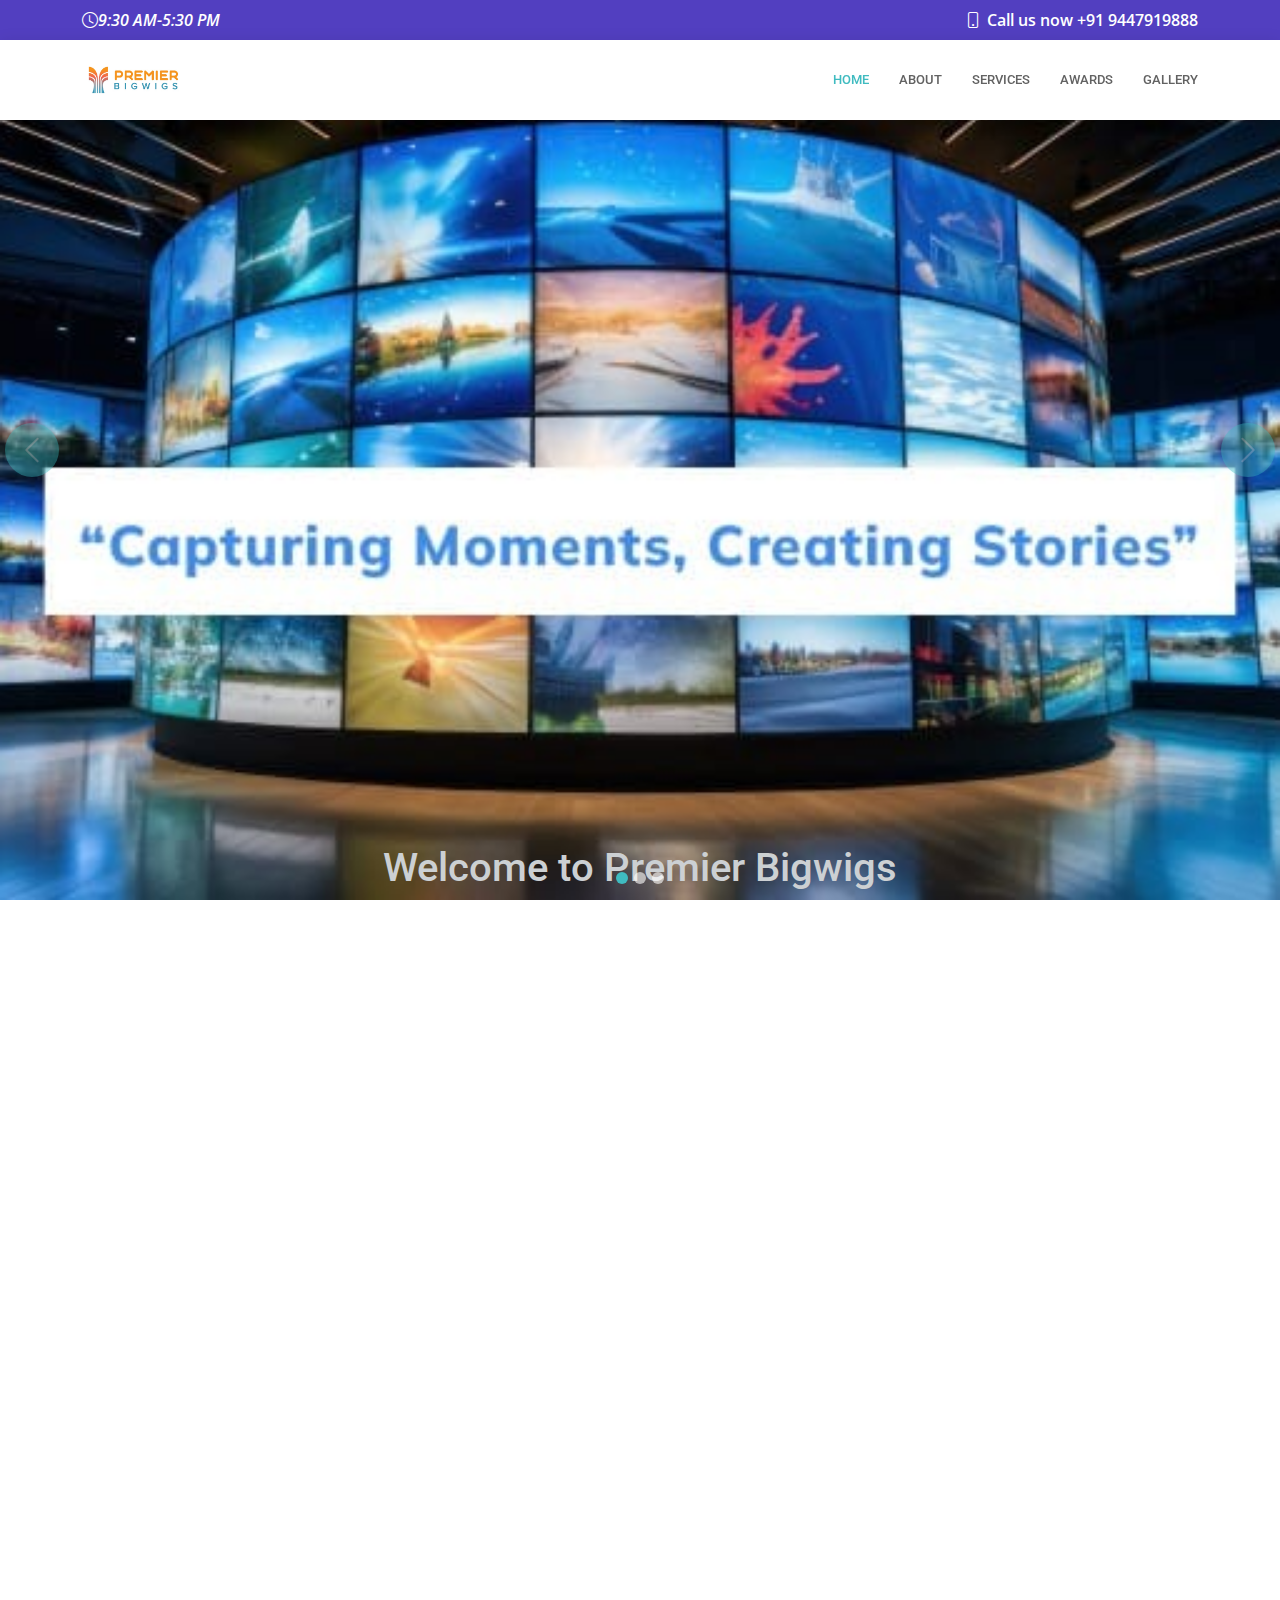
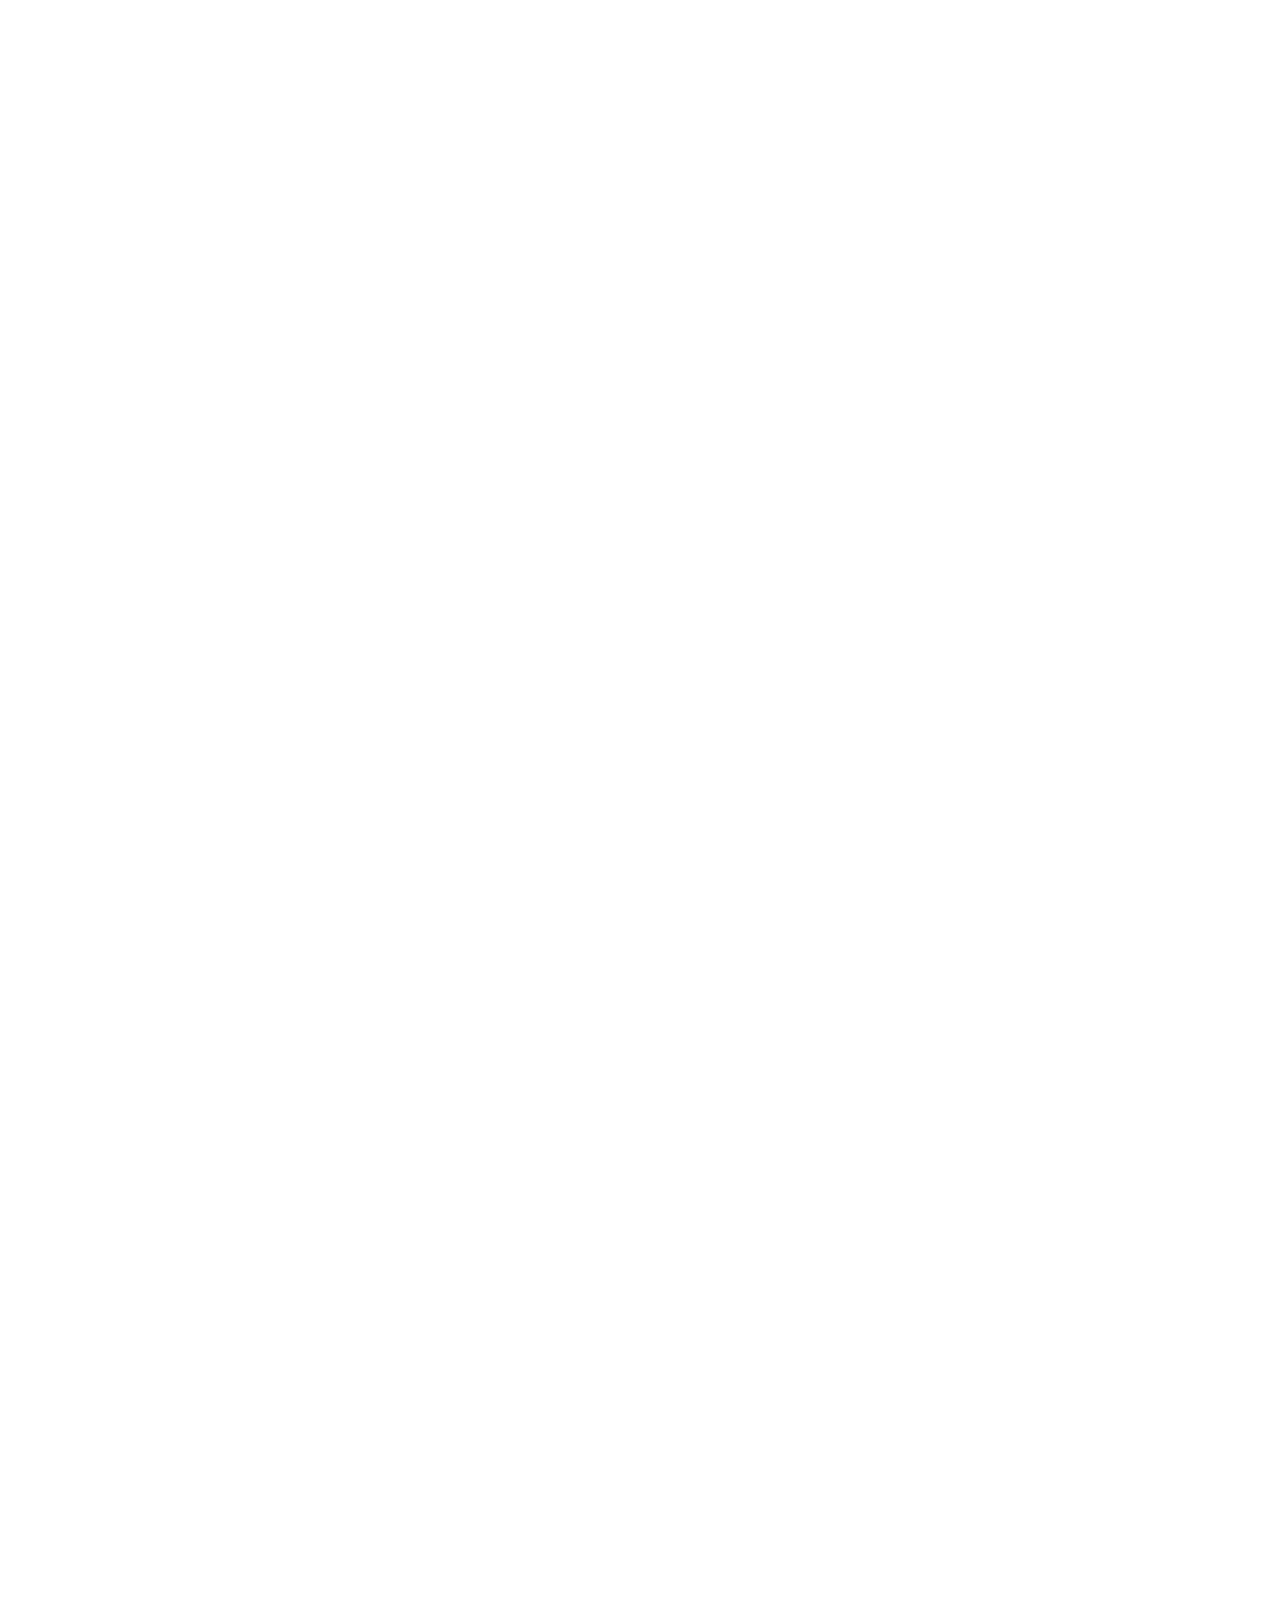
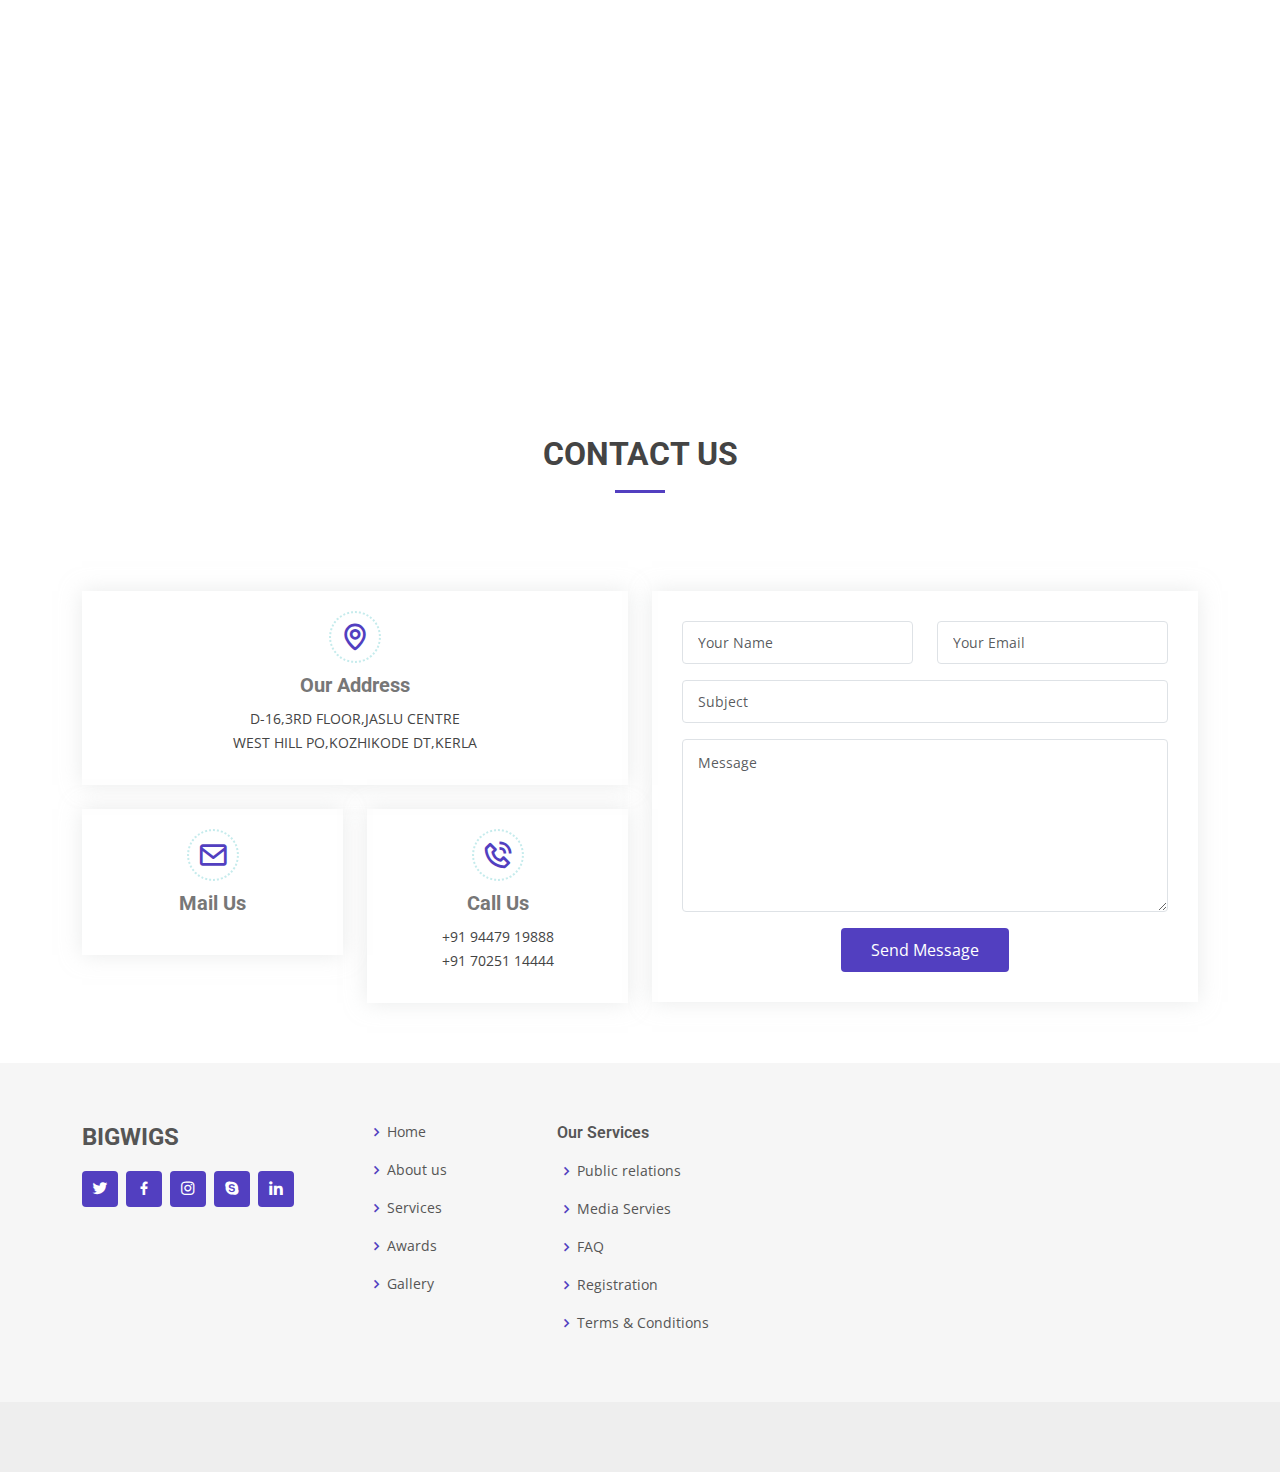
<file: index.html>
<!DOCTYPE html>
<html lang="en">

<head>
  <meta charset="utf-8">
  <meta content="width=device-width, initial-scale=1.0" name="viewport">

  <title>Premier Bigwigs</title>
  <meta content="" name="description">
  <meta content="" name="keywords">

  <!-- Favicons -->
  <link href="assets/img/Bigwigs.jpeg" rel="icon">
  <link href="assets/img/Bigwigs.jpeg" rel="apple-touch-icon">

  <!-- Google Fonts -->
  <link href="https://fonts.googleapis.com/css?family=Open+Sans:300,300i,400,400i,600,600i,700,700i|Roboto:300,300i,400,400i,500,500i,600,600i,700,700i|Poppins:300,300i,400,400i,500,500i,600,600i,700,700i" rel="stylesheet">

  <!-- Vendor CSS Files -->
  <link href="assets/vendor/fontawesome-free/css/all.min.css" rel="stylesheet">
  <link href="assets/vendor/animate.css/animate.min.css" rel="stylesheet">
  <link href="assets/vendor/aos/aos.css" rel="stylesheet">
  <link href="assets/vendor/bootstrap/css/bootstrap.min.css" rel="stylesheet">
  <link href="assets/vendor/bootstrap-icons/bootstrap-icons.css" rel="stylesheet">
  <link href="assets/vendor/boxicons/css/boxicons.min.css" rel="stylesheet">
  <link href="assets/vendor/glightbox/css/glightbox.min.css" rel="stylesheet">
  <link href="assets/vendor/swiper/swiper-bundle.min.css" rel="stylesheet">

  <!-- Template Main CSS File -->
  <link href="assets/css/style.css" rel="stylesheet">

  <!-- =======================================================
  * Template Name: Medicio
  * Template URL: https://bootstrapmade.com/medicio-free-bootstrap-theme/
  * Updated: Mar 17 2024 with Bootstrap v5.3.3
  * Author: BootstrapMade.com
  * License: https://bootstrapmade.com/license/
  ======================================================== -->
</head>

<body>

  <!-- ======= Top Bar ======= -->
  <div id="topbar" class="d-flex align-items-center fixed-top">
    <div class="container d-flex align-items-center justify-content-center justify-content-md-between">
      <div class="align-items-center d-none d-md-flex">
        <i class="bi bi-clock">9:30 AM-5:30 PM</i>
      </div>
      <div class="d-flex align-items-center">
        <i class="bi bi-phone"></i> Call us now +91 9447919888
      </div>
    </div>
  </div>

  <!-- ======= Header ======= -->
  <header id="header" class="fixed-top">
    <div class="container d-flex align-items-center">
     
      <a href="index.html" class="logo me-auto"><img src="assets/img/Bigwigs.jpeg" alt=""></a>

      <nav id="navbar" class="navbar order-last order-lg-0">
        <ul>
          <li><a class="nav-link scrollto " href="#hero">Home</a></li>
          <li><a class="nav-link scrollto" href="#about">About</a></li>
          <li><a class="nav-link scrollto" href="#services">Services</a></li>
          <li><a class="nav-link scrollto" href="#awards">Awards</a></li>
          <li><a class="nav-link scrollto" href="#gallery">Gallery</a></li>
          <!-- <li class="dropdown"><a href="#"><span>Drop Down</span> <i class="bi bi-chevron-down"></i></a>
            <ul>
              <li><a href="#">Drop Down 1</a></li>
              <li class="dropdown"><a href="#"><span>Deep Drop Down</span> <i class="bi bi-chevron-right"></i></a>
                <ul>
                  <li><a href="#">Deep Drop Down 1</a></li>
                  <li><a href="#">Deep Drop Down 2</a></li>
                  <li><a href="#">Deep Drop Down 3</a></li>
                  <li><a href="#">Deep Drop Down 4</a></li>
                  <li><a href="#">Deep Drop Down 5</a></li>
                </ul>
              </li>
              <li><a href="#">Drop Down 2</a></li>
              <li><a href="#">Drop Down 3</a></li>
              <li><a href="#">Drop Down 4</a></li>
            </ul>
          </li> -->
          <!-- <li><a class="nav-link scrollto" href="#contact">Contact</a></li> -->
        </ul>
        <i class="bi bi-list mobile-nav-toggle"></i>
      </nav><!-- .navbar -->

      <!-- <a href="#appointment" class="appointment-btn scrollto"><span class="d-none d-md-inline">Make an</span> Appointment</a> -->

    </div>
  </header><!-- End Header -->

  <!-- ======= Hero Section ======= -->
  <section id="hero">
    
    
    <div id="heroCarousel" data-bs-interval="5000" class="carousel slide carousel-fade" data-bs-ride="carousel">

      <ol class="carousel-indicators" id="hero-carousel-indicators"></ol>

      <div class="carousel-inner" role="listbox">

        <!-- Slide 1 -->
        <div class="carousel-item active" style="background-image: url(assets/img/slide/slide1.jpeg)">
          <div class="welcome-container">
            <style>
              h1{
                color: rgb(204, 208, 211);
                
              }
            </style>
            <h1>Welcome to Premier Bigwigs</h1>
        </div>
        </div>

        <!-- Slide 2 -->
        <div class="carousel-item" style="background-image: url(assets/img/slide/slide2.jpeg)">
         
        </div>

        <!-- Slide 3 -->
         <div class="carousel-item" style="background-image: url(assets/img/slide/slide4.jpeg)">
          
        </div>

      </div>

      <a class="carousel-control-prev" href="#heroCarousel" role="button" data-bs-slide="prev">
        <span class="carousel-control-prev-icon bi bi-chevron-left" aria-hidden="true"></span>
      </a>

      <a class="carousel-control-next" href="#heroCarousel" role="button" data-bs-slide="next">
        <span class="carousel-control-next-icon bi bi-chevron-right" aria-hidden="true"></span>
      </a>

    </div>
  </section><!-- End Hero -->

  <main id="main">

    <!-- ======= Featured Services Section ======= -->
    <section id="featured-services" class="featured-services">
      <div class="container" data-aos="fade-up">
        <link rel="stylesheet" href="https://cdnjs.cloudflare.com/ajax/libs/font-awesome/4.7.0/css/font-awesome.min.css">
<style>
  .icon-box{
    width: 200px;
    height: 200px;
  }
</style>

        <div class="row">
          
          <div class="col-md-6 col-lg-3 d-flex align-items-stretch mb-5 mb-lg-0">
            <div class="icon-box" data-aos="fade-up" data-aos-delay="100">
              <div class="icon"><a href="profile.html"><i class="fas fa-user-alt"></i></a></i></div>
              <h4 class="title"><a href="">Heros of India</a></h4>
            </div>
          </div>

          <div class="col-md-6 col-lg-3 d-flex align-items-stretch mb-5 mb-lg-0">
            <div class="icon-box" data-aos="fade-up" data-aos-delay="200">
              <div class="icon"><i class="fas fa-user-alt"></i></div>
              <h4 class="title"><a href="">News Makers</a></h4>
            </div>
          </div>

          <div class="col-md-6 col-lg-3 d-flex align-items-stretch mb-5 mb-lg-0">
            <div class="icon-box" data-aos="fade-up" data-aos-delay="300">
              <div class="icon"><i class="fas fa-user-alt"></i></div>
              <h4 class="title"><a href="">Politcs/<br>&Social Workers</a></h4>
            </div>
          </div>

          <div class="col-md-6 col-lg-3 d-flex align-items-stretch mb-5 mb-lg-0">
            <div class="icon-box" data-aos="fade-up" data-aos-delay="400">
              <div class="icon"><i class="fas fa-user-alt"></i></div>
              <h4 class="title"><a href="">Buisness</a></h4>
            </div>
          </div>

        </div>
        <div class="row">
          <div class="col-md-6 col-lg-3 d-flex align-items-stretch mb-5 mb-lg-0">
            <div class="icon-box" data-aos="fade-up" data-aos-delay="100">
              <div class="icon"><i class="fas fa-user-alt"></i></div>
              <h4 class="title"><a href="">Cinema</a></h4>
            </div>
          </div>

          <div class="col-md-6 col-lg-3 d-flex align-items-stretch mb-5 mb-lg-0">
            <div class="icon-box" data-aos="fade-up" data-aos-delay="200">
              <div class="icon"><i class="fas fa-user-alt"></i></div>
              <h4 class="title"><a href="">Professionals</a></h4>
            </div>
          </div>

          <div class="col-md-6 col-lg-3 d-flex align-items-stretch mb-5 mb-lg-0">
            <div class="icon-box" data-aos="fade-up" data-aos-delay="300">
              <div class="icon"><i class="fas fa-user-alt"></i></div>
              <h4 class="title"><a href="">Sports</a></h4>
            </div>
          </div>

          <div class="col-md-6 col-lg-3 d-flex align-items-stretch mb-5 mb-lg-0">
            <div class="icon-box" data-aos="fade-up" data-aos-delay="400">
              <div class="icon"><i class="fas fa-user-alt"></i></div>
              <h4 class="title"><a href="">Arts<br>&Literature</a></h4>
            </div>
          </div>

        </div>
        <div class="row">
          <div class="col-md-6 col-lg-3 d-flex align-items-stretch mb-5 mb-lg-0">
            <div class="icon-box" data-aos="fade-up" data-aos-delay="100">
              <div class="icon"><i class="fas fa-user-alt"></i></div>
              <h4 class="title"><a href="">MSME</a></h4>
            </div>
          </div>

          <div class="col-md-6 col-lg-3 d-flex align-items-stretch mb-5 mb-lg-0">
            <div class="icon-box" data-aos="fade-up" data-aos-delay="200">
              <div class="icon"><i class="fas fa-user-alt	"></i></div>
              <h4 class="title"><a href="">Women <br>Entrepreneurs</a></h4>
            </div>
          </div>

          <div class="col-md-6 col-lg-3 d-flex align-items-stretch mb-5 mb-lg-0">
            <div class="icon-box" data-aos="fade-up" data-aos-delay="300">
              <div class="icon"><i class="fas fa-user-alt"></i></div>
              <h4 class="title"><a href="">Super Kids</a></h4>
            </div>
          </div>

          <div class="col-md-6 col-lg-3 d-flex align-items-stretch mb-5 mb-lg-0">
            <div class="icon-box" data-aos="fade-up" data-aos-delay="400">
              <div class="icon"><i class="fas fa-user-alt"></i></div>
              <h4 class="title"><a href="">Agriculture</a></h4>
            </div>
          </div>

        </div>
  

      <div>
    </section><!-- End Featured Services Section -->

    <!-- ======= Cta Section ======= -->
    <!-- <section id="cta" class="cta">
      <div class="container" data-aos="zoom-in">

        <div class="text-center">
          <h3>In an emergency? Need help now?</h3>
          <p> Duis aute irure dolor in reprehenderit in voluptate velit esse cillum dolore eu fugiat nulla pariatur. Excepteur sint occaecat cupidatat non proident, sunt in culpa qui officia deserunt mollit anim id est laborum.</p>
          <a class="cta-btn scrollto" href="#appointment">Make an Make an Appointment</a>
        </div>

      </div> -->
    </section><!-- End Cta Section -->

    <!-- ======= About Us Section ======= -->
    <section id="about" class="about">
      <div class="container" data-aos="fade-up">

        <div class="section-title">
          <h2>About Premier Bigwigs </h2>
        </div>

        <div class="row">
          <div class="col-lg-6" data-aos="fade-right">
            <img src="assets/img/slide/slide3.jpeg" class="img-fluid" alt="">
          </div>
          <div class="col-lg-6 pt-4 pt-lg-0 content" data-aos="fade-left">
            <p class="fst-italic">
              
            </p>
            <ul>
              <li><i class="bi bi-check-circle"></i> Premier Bigwigs is the comprehensive platform for the successful personalities of India.</li>
              <li><i class="bi bi-check-circle"></i> Premier Bigwigs is promoted by Premier Media Network, a business house active in Media, Entertainment and Public relations segments. Premier Media Network is the media and allied services division of PB Ventures.</li>
              <li><i class="bi bi-check-circle"></i> Premier Media Network provide 360° services in media and allied sectors.</li>
              <li><i class="bi bi-check-circle"></i> Through Premier Bigwigs a successful personality can showcase their hardships,success stories and can motivate others in life.</li>
              <li><i class="bi bi-check-circle"></i> We help our clients to be known in the society with their efforts, values and success.</li>

            </ul>
            <p>

            </p>
          </div>
        </div>

      </div>
    </section><!-- End About Us Section -->

    <!-- ======= Counts Section ======= -->
    <!-- <section id="counts" class="counts">
      <div class="container" data-aos="fade-up">

        <div class="row no-gutters">

          <div class="col-lg-3 col-md-6 d-md-flex align-items-md-stretch">
            <div class="count-box">
              <i class="fas fa-user-md"></i>
              <span data-purecounter-start="0" data-purecounter-end="85" data-purecounter-duration="1" class="purecounter"></span>

              <p><strong>Doctors</strong> consequuntur quae qui deca rode</p>
              <a href="#">Find out more &raquo;</a>
            </div>
          </div>

          <div class="col-lg-3 col-md-6 d-md-flex align-items-md-stretch">
            <div class="count-box">
              <i class="far fa-hospital"></i>
              <span data-purecounter-start="0" data-purecounter-end="26" data-purecounter-duration="1" class="purecounter"></span>
              <p><strong>Departments</strong> adipisci atque cum quia aut numquam delectus</p>
              <a href="#">Find out more &raquo;</a>
            </div>
          </div>

          <div class="col-lg-3 col-md-6 d-md-flex align-items-md-stretch">
            <div class="count-box">
              <i class="fas fa-flask"></i>
              <span data-purecounter-start="0" data-purecounter-end="14" data-purecounter-duration="1" class="purecounter"></span>
              <p><strong>Research Lab</strong> aut commodi quaerat. Aliquam ratione</p>
              <a href="#">Find out more &raquo;</a>
            </div>
          </div>

          <div class="col-lg-3 col-md-6 d-md-flex align-items-md-stretch">
            <div class="count-box">
              <i class="fas fa-award"></i>
              <span data-purecounter-start="0" data-purecounter-end="150" data-purecounter-duration="1" class="purecounter"></span>
              <p><strong>Awards</strong> rerum asperiores dolor molestiae doloribu</p>
              <a href="#">Find out more &raquo;</a>
            </div>
          </div>

        </div>

      </div>
    </section> -->
    <!-- End Counts Section -->

    <!-- ======= Features Section ======= -->
    <!-- <section id="features" class="features">
      <div class="container" data-aos="fade-up">

        <div class="row">
          <div class="col-lg-6 order-2 order-lg-1" data-aos="fade-right">
            <div class="icon-box mt-5 mt-lg-0">
              <i class="bx bx-receipt"></i>
              <h4>Est labore ad</h4>
              <p>Consequuntur sunt aut quasi enim aliquam quae harum pariatur laboris nisi ut aliquip</p>
            </div>
            <div class="icon-box mt-5">
              <i class="bx bx-cube-alt"></i>
              <h4>Harum esse qui</h4>
              <p>Excepteur sint occaecat cupidatat non proident, sunt in culpa qui officia deserunt</p>
            </div>
            <div class="icon-box mt-5">
              <i class="bx bx-images"></i>
              <h4>Aut occaecati</h4>
              <p>Aut suscipit aut cum nemo deleniti aut omnis. Doloribus ut maiores omnis facere</p>
            </div>
            <div class="icon-box mt-5">
              <i class="bx bx-shield"></i>
              <h4>Beatae veritatis</h4>
              <p>Expedita veritatis consequuntur nihil tempore laudantium vitae denat pacta</p>
            </div>
          </div>
          <div class="image col-lg-6 order-1 order-lg-2" style='background-image: url("assets/img/features.jpg");' data-aos="zoom-in"></div>
        </div>

      </div>
    </section> -->
    <!-- End Features Section -->

    <!-- ======= Services Section ======= -->
    <section id="services" class="services services">
      <div class="container" data-aos="fade-up">

        <div class="section-title">
          <h2>Services</h2>
          <!--  -->






      </div>
    </section><!-- End Services Section -->

   <!-- End Appointment Section -->

    

    <!-- ======= Testimonials Section ======= -->
    <section id="awards" class="awards">
      <div class="container" data-aos="fade-up">

        <div class="section-title">
          <h2>Awards</h2>
          <button type="button">PREMIER FILM AWARDS</button><BR></BR>
          <button type="button">PREMIER BUISNESS AWARDS</button>
        </div>

            <!-- End testimonial item -->

            <!-- <div class="swiper-slide">
              <div class="testimonial-item">
                <p>
                  <i class="bx bxs-quote-alt-left quote-icon-left"></i>
                  Enim nisi quem export duis labore cillum quae magna enim sint quorum nulla quem veniam duis minim tempor labore quem eram duis noster aute amet eram fore quis sint minim.
                  <i class="bx bxs-quote-alt-right quote-icon-right"></i>
                </p>
                <img src="assets/img/testimonials/testimonials-3.jpg" class="testimonial-img" alt="">
                <h3>Jena Karlis</h3>
                <h4>Store Owner</h4>
              </div> -->
            </div><!-- End testimonial item -->

            <!-- <div class="swiper-slide">
              <div class="testimonial-item">
                <p>
                  <i class="bx bxs-quote-alt-left quote-icon-left"></i>
                  Fugiat enim eram quae cillum dolore dolor amet nulla culpa multos export minim fugiat minim velit minim dolor enim duis veniam ipsum anim magna sunt elit fore quem dolore labore illum veniam.
                  <i class="bx bxs-quote-alt-right quote-icon-right"></i>
                </p>
                <img src="assets/img/testimonials/testimonials-4.jpg" class="testimonial-img" alt="">
                <h3>Matt Brandon</h3>
                <h4>Freelancer</h4>
              </div> -->
            </div><!-- End testimonial item -->
<!-- 
            <div class="swiper-slide">
              <div class="testimonial-item">
                <p>
                  <i class="bx bxs-quote-alt-left quote-icon-left"></i>
                  Quis quorum aliqua sint quem legam fore sunt eram irure aliqua veniam tempor noster veniam enim culpa labore duis sunt culpa nulla illum cillum fugiat legam esse veniam culpa fore nisi cillum quid.
                  <i class="bx bxs-quote-alt-right quote-icon-right"></i>
                </p>
                <img src="assets/img/testimonials/testimonials-5.jpg" class="testimonial-img" alt="">
                <h3>John Larson</h3>
                <h4>Entrepreneur</h4>
              </div>
            </div> -->
            <!-- End testimonial item -->

          </div>
          <div class="swiper-pagination"></div>
        </div>

      </div>
    </section><!-- End Testimonials Section -->

    <!-- ======= Doctors Section ======= -->
    <!-- <section id="doctors" class="doctors section-bg">
      <div class="container" data-aos="fade-up">

        <div class="section-title">
          <h2>Doctors</h2>
          <p>Magnam dolores commodi suscipit. Necessitatibus eius consequatur ex aliquid fuga eum quidem. Sit sint consectetur velit. Quisquam quos quisquam cupiditate. Et nemo qui impedit suscipit alias ea. Quia fugiat sit in iste officiis commodi quidem hic quas.</p>
        </div>

        <div class="row">

          <div class="col-lg-3 col-md-6 d-flex align-items-stretch">
            <div class="member" data-aos="fade-up" data-aos-delay="100">
              <div class="member-img">
                <img src="assets/img/doctors/doctors-1.jpg" class="img-fluid" alt="">
                <div class="social">
                  <a href=""><i class="bi bi-twitter"></i></a>
                  <a href=""><i class="bi bi-facebook"></i></a>
                  <a href=""><i class="bi bi-instagram"></i></a>
                  <a href=""><i class="bi bi-linkedin"></i></a>
                </div>
              </div>
              <div class="member-info">
                <h4>Walter White</h4>
                <span>Chief Medical Officer</span>
              </div>
            </div>
          </div>

          <div class="col-lg-3 col-md-6 d-flex align-items-stretch">
            <div class="member" data-aos="fade-up" data-aos-delay="200">
              <div class="member-img">
                <img src="assets/img/doctors/doctors-2.jpg" class="img-fluid" alt="">
                <div class="social">
                  <a href=""><i class="bi bi-twitter"></i></a>
                  <a href=""><i class="bi bi-facebook"></i></a>
                  <a href=""><i class="bi bi-instagram"></i></a>
                  <a href=""><i class="bi bi-linkedin"></i></a>
                </div>
              </div>
              <div class="member-info">
                <h4>Sarah Jhonson</h4>
                <span>Anesthesiologist</span>
              </div>
            </div>
          </div>

          <div class="col-lg-3 col-md-6 d-flex align-items-stretch">
            <div class="member" data-aos="fade-up" data-aos-delay="300">
              <div class="member-img">
                <img src="assets/img/doctors/doctors-3.jpg" class="img-fluid" alt="">
                <div class="social">
                  <a href=""><i class="bi bi-twitter"></i></a>
                  <a href=""><i class="bi bi-facebook"></i></a>
                  <a href=""><i class="bi bi-instagram"></i></a>
                  <a href=""><i class="bi bi-linkedin"></i></a>
                </div>
              </div>
              <div class="member-info">
                <h4>William Anderson</h4>
                <span>Cardiology</span>
              </div>
            </div>
          </div>

          <div class="col-lg-3 col-md-6 d-flex align-items-stretch">
            <div class="member" data-aos="fade-up" data-aos-delay="400">
              <div class="member-img">
                <img src="assets/img/doctors/doctors-4.jpg" class="img-fluid" alt="">
                <div class="social">
                  <a href=""><i class="bi bi-twitter"></i></a>
                  <a href=""><i class="bi bi-facebook"></i></a>
                  <a href=""><i class="bi bi-instagram"></i></a>
                  <a href=""><i class="bi bi-linkedin"></i></a>
                </div>
              </div>
              <div class="member-info">
                <h4>Amanda Jepson</h4>
                <span>Neurosurgeon</span>
              </div>
            </div>
          </div>

        </div>

      </div>
    </section> -->
    <!-- End Doctors Section -->

    <!-- ======= Gallery Section ======= -->
    <section id="gallery" class="gallery">
      <div class="container" data-aos="fade-up">

        <div class="section-title">
          <h2>Gallery</h2>
        </div>

        <div class="gallery-slider swiper">
          <div class="swiper-wrapper align-items-center">
            <div class="swiper-slide"><a class="gallery-lightbox" href="assets/img/slide/slide1.jpeg"><img src="assets/img/slide/slide1.jpeg" class="img-fluid" alt=""></a></div>
            <div class="swiper-slide"><a class="gallery-lightbox" href="assets/img/slide/slide2.jpeg"><img src="assets/img/slide/slide2.jpeg" class="img-fluid" alt=""></a></div>
            <div class="swiper-slide"><a class="gallery-lightbox" href="assets/img/slide/slide3.jpeg"><img src="assets/img/slide/slide3.jpeg" class="img-fluid" alt=""></a></div>
            <div class="swiper-slide"><a class="gallery-lightbox" href="assets/img/slide/slide4.jpeg"><img src="assets/img/slide/slide4.jpeg" class="img-fluid" alt=""></a></div>
           </div>
          <div class="swiper-pagination"></div>
        </div>

      </div>
    </section><!-- End Gallery Section -->

    
    

    <!-- ======= Contact Section ======= -->
    <section id="contact" class="contact">
      <div class="container">

        <div class="section-title">
          <h2>Contact Us</h2>
        </div>

      </div>

      <div class="container">

        <div class="row mt-5">

          <div class="col-lg-6">

            <div class="row">
              <div class="col-md-12">
                <div class="info-box">
                  <i class="bx bx-map"></i>
                  <h3>Our Address</h3>
                  <p>D-16,3RD FLOOR,JASLU CENTRE<BR>WEST HILL PO,KOZHIKODE DT,KERLA</p>
                </div>
              </div>
              <div class="col-md-6">
                <div class="info-box mt-4">
                  <i class="bx bx-envelope"></i>
                  <h3>Mail Us</h3>

                </div>
                
              </div>
              <div class="col-md-6">
                <div class="info-box mt-4">
                  <i class="bx bx-phone-call"></i>
                  <h3>Call Us</h3>
                  <p>+91 94479 19888<br>+91 70251 14444</p>
                </div>
              </div>
            </div>

          </div>

          <div class="col-lg-6">
            <form action="forms/contact.php" method="post" role="form" class="php-email-form">
              <div class="row">
                <div class="col-md-6 form-group">
                  <input type="text" name="name" class="form-control" id="name" placeholder="Your Name" required="">
                </div>
                <div class="col-md-6 form-group mt-3 mt-md-0">
                  <input type="email" class="form-control" name="email" id="email" placeholder="Your Email" required="">
                </div>
              </div>
              <div class="form-group mt-3">
                <input type="text" class="form-control" name="subject" id="subject" placeholder="Subject" required="">
              </div>
              <div class="form-group mt-3">
                <textarea class="form-control" name="message" rows="7" placeholder="Message" required=""></textarea>
              </div>
              <div class="my-3">
                <div class="loading">Loading</div>
                <div class="error-message"></div>
                <div class="sent-message">Your message has been sent. Thank you!</div>
              </div>
              <div class="text-center"><button type="submit">Send Message</button></div>
            </form>
          </div>

        </div>

      </div>
    </section><!-- End Contact Section -->

  </main><!-- End #main -->

  <!-- ======= Footer ======= -->
  <footer id="footer">
    <div class="footer-top">
      <div class="container">
        <div class="row">

          <div class="col-lg-3 col-md-6">
            <div class="footer-info">
              <h3>BIGWIGS</h3>
              <!-- <p>
                A108 Adam Street <br>
                NY 535022, USA<br><br>
                <strong>Phone:</strong> +1 5589 55488 55<br>
                <strong>Email:</strong> info@example.com<br>
              </p> -->
              <div class="social-links mt-3">
                <a href="#" class="twitter"><i class="bx bxl-twitter"></i></a>
                <a href="#" class="facebook"><i class="bx bxl-facebook"></i></a>
                <a href="#" class="instagram"><i class="bx bxl-instagram"></i></a>
                <a href="#" class="google-plus"><i class="bx bxl-skype"></i></a>
                <a href="#" class="linkedin"><i class="bx bxl-linkedin"></i></a>
              </div>
            </div>
          </div>

          <div class="col-lg-2 col-md-6 footer-links">
            <!-- <h4>Useful Links</h4> -->
            <ul>
              <li><i class="bx bx-chevron-right"></i> <a href="#">Home</a></li>
              <li><i class="bx bx-chevron-right"></i> <a href="#">About us</a></li>
              <li><i class="bx bx-chevron-right"></i> <a href="#">Services</a></li>
              <li><i class="bx bx-chevron-right"></i> <a href="#">Awards</a></li>
              <li><i class="bx bx-chevron-right"></i> <a href="#">Gallery</a></li>
            </ul>
          </div>

          <div class="col-lg-3 col-md-6 footer-links">
            <h4>Our Services</h4>
            <ul>
              <li><i class="bx bx-chevron-right"></i> <a href="#">Public relations</a></li>
              <li><i class="bx bx-chevron-right"></i> <a href="#">Media Servies</a></li>
              <li><i class="bx bx-chevron-right"></i> <a href="#">FAQ</a></li>
              <li><i class="bx bx-chevron-right"></i> <a href="#">Registration</a></li>
              <li><i class="bx bx-chevron-right"></i> <a href="#">Terms & Conditions</a></li>
            </ul>
          </div>

          <!-- <div class="col-lg-4 col-md-6 footer-newsletter">
            <h4>Our Newsletter</h4>
            <p>Tamen quem nulla quae legam multos aute sint culpa legam noster magna</p>
            <form action="" method="post">
              <input type="email" name="email"><input type="submit" value="Subscribe">
            </form>

          </div> -->

        </div>
      </div>
    </div>

    <div class="container">
      <div class="copyright">
      </div>
      <div class="credits">
        <!-- All the links in the footer should remain intact. -->
        <!-- You can delete the links only if you purchased the pro version. -->
        <!-- Licensing information: https://bootstrapmade.com/license/ -->
        <!-- Purchase the pro version with working PHP/AJAX contact form: https://bootstrapmade.com/medicio-free-bootstrap-theme/ -->
      </div>
    </div>
  </footer><!-- End Footer -->

  <div id="preloader"></div>
  <a href="#" class="back-to-top d-flex align-items-center justify-content-center"><i class="bi bi-arrow-up-short"></i></a>

  <!-- Vendor JS Files -->
  <script src="assets/vendor/purecounter/purecounter_vanilla.js"></script>
  <script src="assets/vendor/aos/aos.js"></script>
  <script src="assets/vendor/bootstrap/js/bootstrap.bundle.min.js"></script>
  <script src="assets/vendor/glightbox/js/glightbox.min.js"></script>
  <script src="assets/vendor/swiper/swiper-bundle.min.js"></script>
  <script src="assets/vendor/php-email-form/validate.js"></script>

  <!-- Template Main JS File -->
  <script src="assets/js/main.js"></script>

</body>

</html>
</file>
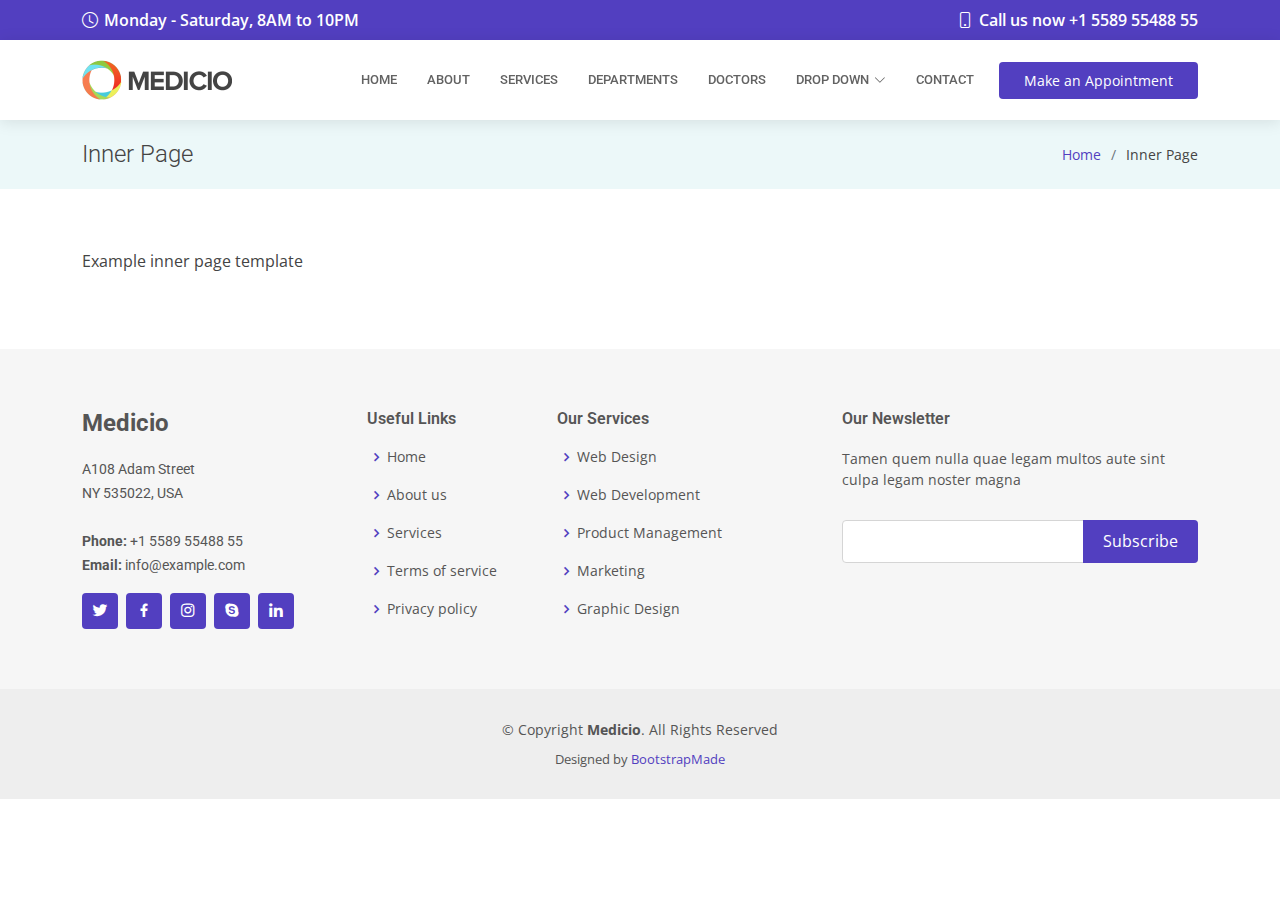
<file: inner-page.html>
<!DOCTYPE html>
<html lang="en">

<head>
  <meta charset="utf-8">
  <meta content="width=device-width, initial-scale=1.0" name="viewport">

  <title>Inner Page - Medicio Bootstrap Template</title>
  <meta content="" name="description">
  <meta content="" name="keywords">

  <!-- Favicons -->
  <link href="assets/img/favicon.png" rel="icon">
  <link href="assets/img/apple-touch-icon.png" rel="apple-touch-icon">

  <!-- Google Fonts -->
  <link href="https://fonts.googleapis.com/css?family=Open+Sans:300,300i,400,400i,600,600i,700,700i|Roboto:300,300i,400,400i,500,500i,600,600i,700,700i|Poppins:300,300i,400,400i,500,500i,600,600i,700,700i" rel="stylesheet">

  <!-- Vendor CSS Files -->
  <link href="assets/vendor/fontawesome-free/css/all.min.css" rel="stylesheet">
  <link href="assets/vendor/animate.css/animate.min.css" rel="stylesheet">
  <link href="assets/vendor/aos/aos.css" rel="stylesheet">
  <link href="assets/vendor/bootstrap/css/bootstrap.min.css" rel="stylesheet">
  <link href="assets/vendor/bootstrap-icons/bootstrap-icons.css" rel="stylesheet">
  <link href="assets/vendor/boxicons/css/boxicons.min.css" rel="stylesheet">
  <link href="assets/vendor/glightbox/css/glightbox.min.css" rel="stylesheet">
  <link href="assets/vendor/swiper/swiper-bundle.min.css" rel="stylesheet">

  <!-- Template Main CSS File -->
  <link href="assets/css/style.css" rel="stylesheet">

  <!-- =======================================================
  * Template Name: Medicio
  * Template URL: https://bootstrapmade.com/medicio-free-bootstrap-theme/
  * Updated: Mar 17 2024 with Bootstrap v5.3.3
  * Author: BootstrapMade.com
  * License: https://bootstrapmade.com/license/
  ======================================================== -->
</head>

<body>

  <!-- ======= Top Bar ======= -->
  <div id="topbar" class="d-flex align-items-center fixed-top">
    <div class="container d-flex align-items-center justify-content-center justify-content-md-between">
      <div class="align-items-center d-none d-md-flex">
        <i class="bi bi-clock"></i> Monday - Saturday, 8AM to 10PM
      </div>
      <div class="d-flex align-items-center">
        <i class="bi bi-phone"></i> Call us now +1 5589 55488 55
      </div>
    </div>
  </div>

  <!-- ======= Header ======= -->
  <header id="header" class="fixed-top">
    <div class="container d-flex align-items-center">

      <a href="index.html" class="logo me-auto"><img src="assets/img/logo.png" alt=""></a>
      <!-- Uncomment below if you prefer to use an image logo -->
      <!-- <h1 class="logo me-auto"><a href="index.html">Medicio</a></h1> -->

      <nav id="navbar" class="navbar order-last order-lg-0">
        <ul>
          <li><a class="nav-link scrollto " href="#hero">Home</a></li>
          <li><a class="nav-link scrollto" href="#about">About</a></li>
          <li><a class="nav-link scrollto" href="#services">Services</a></li>
          <li><a class="nav-link scrollto" href="#departments">Departments</a></li>
          <li><a class="nav-link scrollto" href="#doctors">Doctors</a></li>
          <li class="dropdown"><a href="#"><span>Drop Down</span> <i class="bi bi-chevron-down"></i></a>
            <ul>
              <li><a href="#">Drop Down 1</a></li>
              <li class="dropdown"><a href="#"><span>Deep Drop Down</span> <i class="bi bi-chevron-right"></i></a>
                <ul>
                  <li><a href="#">Deep Drop Down 1</a></li>
                  <li><a href="#">Deep Drop Down 2</a></li>
                  <li><a href="#">Deep Drop Down 3</a></li>
                  <li><a href="#">Deep Drop Down 4</a></li>
                  <li><a href="#">Deep Drop Down 5</a></li>
                </ul>
              </li>
              <li><a href="#">Drop Down 2</a></li>
              <li><a href="#">Drop Down 3</a></li>
              <li><a href="#">Drop Down 4</a></li>
            </ul>
          </li>
          <li><a class="nav-link scrollto" href="#contact">Contact</a></li>
        </ul>
        <i class="bi bi-list mobile-nav-toggle"></i>
      </nav><!-- .navbar -->

      <a href="#appointment" class="appointment-btn scrollto"><span class="d-none d-md-inline">Make an</span> Appointment</a>

    </div>
  </header><!-- End Header -->

  <main id="main">

    <!-- ======= Breadcrumbs Section ======= -->
    <section class="breadcrumbs">
      <div class="container">

        <div class="d-flex justify-content-between align-items-center">
          <h2>Inner Page</h2>
          <ol>
            <li><a href="index.html">Home</a></li>
            <li>Inner Page</li>
          </ol>
        </div>

      </div>
    </section><!-- End Breadcrumbs Section -->

    <section class="inner-page">
      <div class="container">
        <p>
          Example inner page template
        </p>
      </div>
    </section>

  </main><!-- End #main -->

  <!-- ======= Footer ======= -->
  <footer id="footer">
    <div class="footer-top">
      <div class="container">
        <div class="row">

          <div class="col-lg-3 col-md-6">
            <div class="footer-info">
              <h3>Medicio</h3>
              <p>
                A108 Adam Street <br>
                NY 535022, USA<br><br>
                <strong>Phone:</strong> +1 5589 55488 55<br>
                <strong>Email:</strong> info@example.com<br>
              </p>
              <div class="social-links mt-3">
                <a href="#" class="twitter"><i class="bx bxl-twitter"></i></a>
                <a href="#" class="facebook"><i class="bx bxl-facebook"></i></a>
                <a href="#" class="instagram"><i class="bx bxl-instagram"></i></a>
                <a href="#" class="google-plus"><i class="bx bxl-skype"></i></a>
                <a href="#" class="linkedin"><i class="bx bxl-linkedin"></i></a>
              </div>
            </div>
          </div>

          <div class="col-lg-2 col-md-6 footer-links">
            <h4>Useful Links</h4>
            <ul>
              <li><i class="bx bx-chevron-right"></i> <a href="#">Home</a></li>
              <li><i class="bx bx-chevron-right"></i> <a href="#">About us</a></li>
              <li><i class="bx bx-chevron-right"></i> <a href="#">Services</a></li>
              <li><i class="bx bx-chevron-right"></i> <a href="#">Terms of service</a></li>
              <li><i class="bx bx-chevron-right"></i> <a href="#">Privacy policy</a></li>
            </ul>
          </div>

          <div class="col-lg-3 col-md-6 footer-links">
            <h4>Our Services</h4>
            <ul>
              <li><i class="bx bx-chevron-right"></i> <a href="#">Web Design</a></li>
              <li><i class="bx bx-chevron-right"></i> <a href="#">Web Development</a></li>
              <li><i class="bx bx-chevron-right"></i> <a href="#">Product Management</a></li>
              <li><i class="bx bx-chevron-right"></i> <a href="#">Marketing</a></li>
              <li><i class="bx bx-chevron-right"></i> <a href="#">Graphic Design</a></li>
            </ul>
          </div>

          <div class="col-lg-4 col-md-6 footer-newsletter">
            <h4>Our Newsletter</h4>
            <p>Tamen quem nulla quae legam multos aute sint culpa legam noster magna</p>
            <form action="" method="post">
              <input type="email" name="email"><input type="submit" value="Subscribe">
            </form>

          </div>

        </div>
      </div>
    </div>

    <div class="container">
      <div class="copyright">
        &copy; Copyright <strong><span>Medicio</span></strong>. All Rights Reserved
      </div>
      <div class="credits">
        <!-- All the links in the footer should remain intact. -->
        <!-- You can delete the links only if you purchased the pro version. -->
        <!-- Licensing information: https://bootstrapmade.com/license/ -->
        <!-- Purchase the pro version with working PHP/AJAX contact form: https://bootstrapmade.com/medicio-free-bootstrap-theme/ -->
        Designed by <a href="https://bootstrapmade.com/">BootstrapMade</a>
      </div>
    </div>
  </footer><!-- End Footer -->

  <div id="preloader"></div>
  <a href="#" class="back-to-top d-flex align-items-center justify-content-center"><i class="bi bi-arrow-up-short"></i></a>

  <!-- Vendor JS Files -->
  <script src="assets/vendor/purecounter/purecounter_vanilla.js"></script>
  <script src="assets/vendor/aos/aos.js"></script>
  <script src="assets/vendor/bootstrap/js/bootstrap.bundle.min.js"></script>
  <script src="assets/vendor/glightbox/js/glightbox.min.js"></script>
  <script src="assets/vendor/swiper/swiper-bundle.min.js"></script>
  <script src="assets/vendor/php-email-form/validate.js"></script>

  <!-- Template Main JS File -->
  <script src="assets/js/main.js"></script>

</body>

</html>
</file>
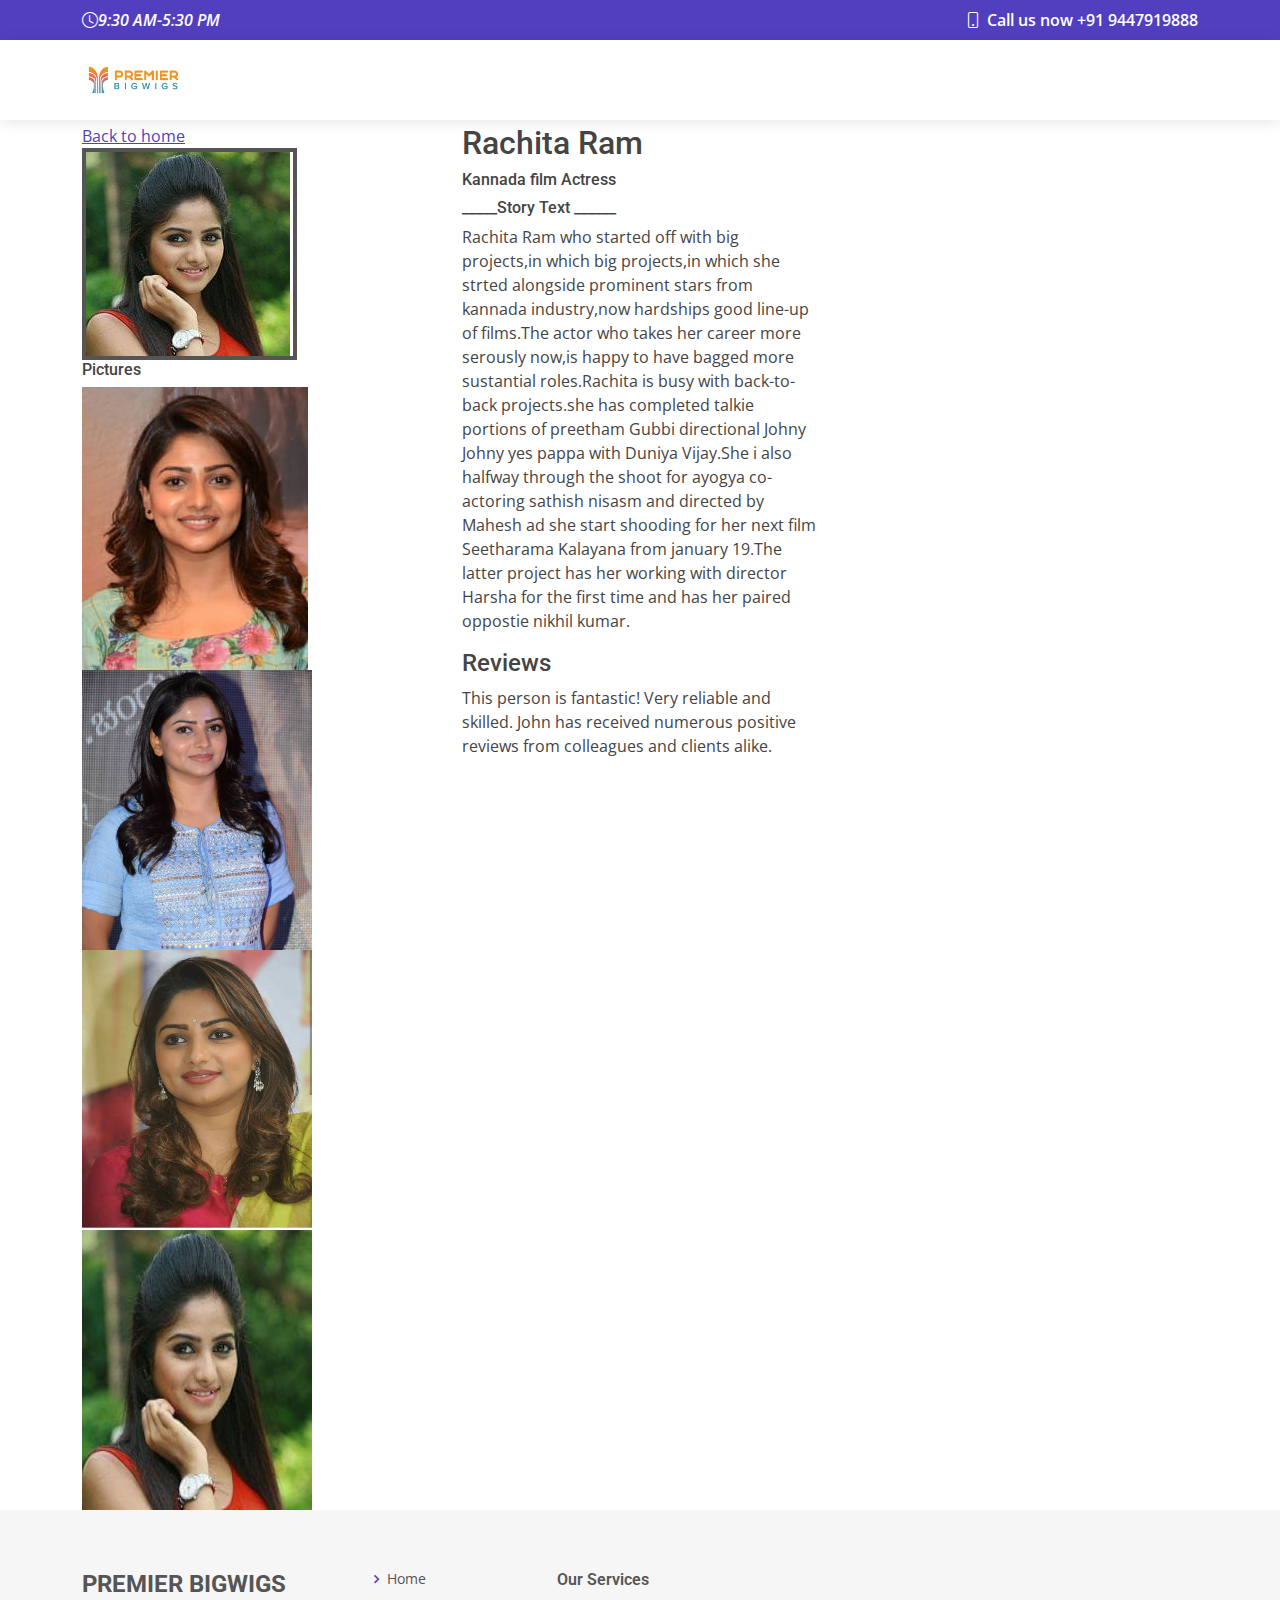
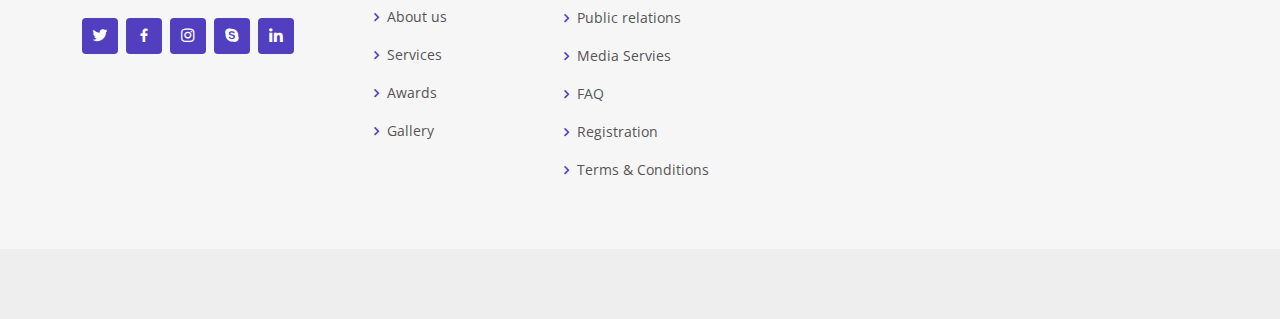
<file: profile.html>
<!DOCTYPE html>
<html lang="en">

<head>
  <meta charset="utf-8">
  <meta content="width=device-width, initial-scale=1.0" name="viewport">

  <title>Premier Bigwigs</title>
  <meta content="" name="description">
  <meta content="" name="keywords">

  <!-- Favicons -->
  <link href="assets/img/Bigwigs.jpeg" rel="icon">
  <link href="assets/img/Bigwigs.jpeg" rel="apple-touch-icon">

  <!-- Google Fonts -->
  <link href="https://fonts.googleapis.com/css?family=Open+Sans:300,300i,400,400i,600,600i,700,700i|Roboto:300,300i,400,400i,500,500i,600,600i,700,700i|Poppins:300,300i,400,400i,500,500i,600,600i,700,700i" rel="stylesheet">

  <!-- Vendor CSS Files -->
  <link href="assets/vendor/fontawesome-free/css/all.min.css" rel="stylesheet">
  <link href="assets/vendor/animate.css/animate.min.css" rel="stylesheet">
  <link href="assets/vendor/aos/aos.css" rel="stylesheet">
  <link href="assets/vendor/bootstrap/css/bootstrap.min.css" rel="stylesheet">
  <link href="assets/vendor/bootstrap-icons/bootstrap-icons.css" rel="stylesheet">
  <link href="assets/vendor/boxicons/css/boxicons.min.css" rel="stylesheet">
  <link href="assets/vendor/glightbox/css/glightbox.min.css" rel="stylesheet">
  <link href="assets/vendor/swiper/swiper-bundle.min.css" rel="stylesheet">

  <!-- Template Main CSS File -->
  <link href="assets/css/style.css" rel="stylesheet">

  <!-- =======================================================
  * Template Name: Medicio
  * Template URL: https://bootstrapmade.com/medicio-free-bootstrap-theme/
  * Updated: Mar 17 2024 with Bootstrap v5.3.3
  * Author: BootstrapMade.com
  * License: https://bootstrapmade.com/license/
  ======================================================== -->
</head>




<body>
  <div id="topbar" class="d-flex align-items-center fixed-top">
    <div class="container d-flex align-items-center justify-content-center justify-content-md-between">
      <div class="align-items-center d-none d-md-flex">
        <i class="bi bi-clock">9:30 AM-5:30 PM</i>
      </div>
      <div class="d-flex align-items-center">
        <i class="bi bi-phone"></i> Call us now +91 9447919888
      </div>
    </div>
  </div>

  <!-- ======= Header ======= -->
  <header id="header" class="fixed-top">
    <div class="container d-flex align-items-center">
     
      <a href="index.html" class="logo me-auto"><img src="assets/img/Bigwigs.jpeg" alt=""></a>

      <!-- <nav id="navbar" class="navbar order-last order-lg-0">
        <ul>
          <li><a class="nav-link scrollto " href="#hero">Home</a></li>
          <li><a class="nav-link scrollto" href="#about">About</a></li>
          <li><a class="nav-link scrollto" href="#services">Services</a></li>
          <li><a class="nav-link scrollto" href="#awards">Awards</a></li>
          <li><a class="nav-link scrollto" href="#gallery">Gallery</a></li>
          
          
        </ul>
        <i class="bi bi-list mobile-nav-toggle"></i>
      </nav>
 -->

    </div>
  </header><br>
  <!-- End Header -->

    <link rel="stylesheet" href="https://cdn.jsdelivr.net/npm/bootstrap@4.1.3/dist/css/bootstrap.min.css" integrity="sha384-MCw98/SFnGE8fJT3GXwEOngsV7Zt27NXFoaoApmYm81iuXoPkFOJwJ8ERdknLPMO" crossorigin="anonymous">
    <script src="https://code.jquery.com/jquery-3.3.1.slim.min.js" integrity="sha384-q8i/X+965DzO0rT7abK41JStQIAqVgRVzpbzo5smXKp4YfRvH+8abtTE1Pi6jizo" crossorigin="anonymous"></script>
<script src="https://cdn.jsdelivr.net/npm/popper.js@1.14.3/dist/umd/popper.min.js" integrity="sha384-ZMP7rVo3mIykV+2+9J3UJ46jBk0WLaUAdn689aCwoqbBJiSnjAK/l8WvCWPIPm49" crossorigin="anonymous"></script>
<script src="https://cdn.jsdelivr.net/npm/bootstrap@4.1.3/dist/js/bootstrap.min.js" integrity="sha384-ChfqqxuZUCnJSK3+MXmPNIyE6ZbWh2IMqE241rYiqJxyMiZ6OW/JmZQ5stwEULTy" crossorigin="anonymous"></script>
<style>
  body{
    padding-top: 100px;
  }
</style>
<div class="container">
  <div class="row">
    <div class="col-sm">
      <a href="index.html"><u>Back to home</u></a>

      <div class="rip">
        <style>
        
          .rip{
            border: 4px solid #555;
            width: 215px;
          }
        </style>
        
        <img src="assets\img\pic4.jpeg" alt="">
      </div>
      <h6>Pictures</h6>
      <img src="assets\img\pic1.jpeg" alt=""><br>
      <img src="assets\img\pic2.jpeg" alt="" height="280px" width="230px">
      <img src="assets\img\pic3.jpeg" alt="" height="280px" width="230px">
      <img src="assets\img\pic4.jpeg" alt="" height="280px" width="230px">

    </div>
    <div class="col-sm">
        <h2>Rachita Ram</h2>
        <h6>Kannada film Actress</h6>
        <h6>_____Story Text ______</h6>
        <div><p>Rachita Ram who started off with big projects,in which big projects,in which she strted alongside prominent stars from kannada industry,now hardships
         
           good line-up of films.The actor who takes her career more serously now,is happy to have  bagged more sustantial roles.Rachita is busy with back-to-back projects.she has completed talkie portions of preetham Gubbi directional Johny Johny yes pappa with Duniya Vijay.She i also halfway through the shoot for ayogya co-actoring sathish nisasm and directed by Mahesh ad she start shooding for her next film Seetharama Kalayana from january 19.The latter project has her working with director Harsha for the first time and has her paired oppostie nikhil kumar.   </p>
           </div>
           <div class="reviews">
            <h4>Reviews</h4>
            <p>This person is fantastic! Very reliable and skilled. John has received numerous positive reviews from colleagues and clients alike.</p>
        </div>
        </div>
    <div class="col-sm">
      <p><iframe width="260" height="150" src="https://www.youtube.com/embed/JoSt_feHenY?si=65Y_I2DbZHIDdhpX" 
      title="YouTube video player" frameborder="1" allow="accelerometer; 
      autoplay; clipboard-write; encrypted-media; gyroscope; picture-in-picture; 
      web-share" referrerpolicy="strict-origin-when-cross-origin" allowfullscreen></iframe> <br>   
      
        <iframe width="260" height="150" src="https://www.youtube.com/embed/y8Vse_tayvA?si=ugsen5Gseq2Ti7is" title="YouTube video player" 
      frameborder="1" allow="accelerometer; autoplay; clipboard-write; encrypted-media; gyroscope; picture-in-picture; web-share" 
      referrerpolicy="strict-origin-when-cross-origin" allowfullscreen></iframe>
      </div>
  </div>
  
</div>
<footer id="footer">
  <div class="footer-top">
    <div class="container">
      <div class="row">

        <div class="col-lg-3 col-md-6">
          <div class="footer-info">
            <h3>PREMIER BIGWIGS</h3>
            <!-- <p>
              A108 Adam Street <br>
              NY 535022, USA<br><br>
              <strong>Phone:</strong> +1 5589 55488 55<br>
              <strong>Email:</strong> info@example.com<br>
            </p> -->
            <div class="social-links mt-3">
              <a href="#" class="twitter"><i class="bx bxl-twitter"></i></a>
              <a href="#" class="facebook"><i class="bx bxl-facebook"></i></a>
              <a href="#" class="instagram"><i class="bx bxl-instagram"></i></a>
              <a href="#" class="google-plus"><i class="bx bxl-skype"></i></a>
              <a href="#" class="linkedin"><i class="bx bxl-linkedin"></i></a>
            </div>
          </div>
        </div>

        <div class="col-lg-2 col-md-6 footer-links">
          <!-- <h4>Useful Links</h4> -->
          <ul>
            <li><i class="bx bx-chevron-right"></i> <a href="#">Home</a></li>
            <li><i class="bx bx-chevron-right"></i> <a href="#">About us</a></li>
            <li><i class="bx bx-chevron-right"></i> <a href="#">Services</a></li>
            <li><i class="bx bx-chevron-right"></i> <a href="#">Awards</a></li>
            <li><i class="bx bx-chevron-right"></i> <a href="#">Gallery</a></li>
          </ul>
        </div>

        <div class="col-lg-3 col-md-6 footer-links">
          <h4>Our Services</h4>
          <ul>
            <li><i class="bx bx-chevron-right"></i> <a href="#">Public relations</a></li>
            <li><i class="bx bx-chevron-right"></i> <a href="#">Media Servies</a></li>
            <li><i class="bx bx-chevron-right"></i> <a href="#">FAQ</a></li>
            <li><i class="bx bx-chevron-right"></i> <a href="#">Registration</a></li>
            <li><i class="bx bx-chevron-right"></i> <a href="#">Terms & Conditions</a></li>
          </ul>
        </div>

        <!-- <div class="col-lg-4 col-md-6 footer-newsletter">
          <h4>Our Newsletter</h4>
          <p>Tamen quem nulla quae legam multos aute sint culpa legam noster magna</p>
          <form action="" method="post">
            <input type="email" name="email"><input type="submit" value="Subscribe">
          </form>

        </div> -->

      </div>
    </div>
  </div>

  <div class="container">
    <div class="copyright">
    </div>
    <div class="credits">
      <!-- All the links in the footer should remain intact. -->
      <!-- You can delete the links only if you purchased the pro version. -->
      <!-- Licensing information: https://bootstrapmade.com/license/ -->
      <!-- Purchase the pro version with working PHP/AJAX contact form: https://bootstrapmade.com/medicio-free-bootstrap-theme/ -->
    </div>
  </div>
</footer><!-- End Footer -->

</body>
</html>
</file>
<file: assets/css/style.css>
/**
* Template Name: Medicio
* Template URL: https://bootstrapmade.com/medicio-free-bootstrap-theme/
* Updated: Mar 17 2024 with Bootstrap v5.3.3
* Author: BootstrapMade.com
* License: https://bootstrapmade.com/license/
*/

/*--------------------------------------------------------------
# General
--------------------------------------------------------------*/
body {
  font-family: "Open Sans", sans-serif;
  color: #444444;
}

a {
  color: #523fc0;
  text-decoration: none;
}

a:hover {
  color: #c03f3f;
  text-decoration: none;
}

h1,
h2,
h3,
h4,
h5,
h6 {
  font-family: "Roboto", sans-serif;
}

/*--------------------------------------------------------------
# Preloader
--------------------------------------------------------------*/
#preloader {
  position: fixed;
  top: 0;
  left: 0;
  right: 0;
  bottom: 0;
  z-index: 9999;
  overflow: hidden;
  background: #fff;
}

#preloader:before {
  content: "";
  position: fixed;
  top: calc(50% - 30px);
  left: calc(50% - 30px);
  border: 6px solid #523fc0;
  border-top-color: #ecf8f9;
  border-radius: 50%;
  width: 60px;
  height: 60px;
  animation: animate-preloader 1s linear infinite;
}

@keyframes animate-preloader {
  0% {
    transform: rotate(0deg);
  }

  100% {
    transform: rotate(360deg);
  }
}

/*--------------------------------------------------------------
# Back to top button
--------------------------------------------------------------*/
.back-to-top {
  position: fixed;
  visibility: hidden;
  opacity: 0;
  right: 15px;
  bottom: 15px;
  z-index: 996;
  background: #523fc0;
  width: 40px;
  height: 40px;
  border-radius: 4px;
  transition: all 0.4s;
}

.back-to-top i {
  font-size: 28px;
  color: #fff;
  line-height: 0;
}

.back-to-top:hover {
  background: #523fc0;
  color: #fff;
}

.back-to-top.active {
  visibility: visible;
  opacity: 1;
}

/*--------------------------------------------------------------
# Disable aos animation delay on mobile devices
--------------------------------------------------------------*/
@media screen and (max-width: 768px) {
  [data-aos-delay] {
    transition-delay: 0 !important;
  }
}

/*--------------------------------------------------------------
# Top Bar
--------------------------------------------------------------*/
#topbar {
  background: #523fc0;
  color: #fff;
  height: 40px;
  font-size: 16px;
  font-weight: 600;
  z-index: 996;
  transition: all 0.5s;
}

#topbar.topbar-scrolled {
  top: -40px;
}

#topbar i {
  padding-right: 6px;
  line-height: 0;
}

/*--------------------------------------------------------------
# Header
--------------------------------------------------------------*/
#header {
  background: #fff;
  transition: all 0.5s;
  z-index: 997;
  padding: 20px 0;
  top: 40px;
  box-shadow: 0px 2px 15px rgba(0, 0, 0, 0.1);
}

@media (max-width: 992px) {
  #header {
    padding: 15px 0;
  }
}

#header.header-scrolled {
  top: 0;
}

#header .logo {
  font-size: 28px;
  margin: 0;
  padding: 0;
  line-height: 1;
  font-weight: 600;
  letter-spacing: 0.5px;
  text-transform: uppercase;
}

#header .logo a {
  color: #555555;
}

#header .logo img {
  max-height: 40px;
}

/**
* Appointment Button
*/
.appointment-btn {
  margin-left: 25px;
  background: #523fc0;
  color: #fff;
  border-radius: 4px;
  padding: 8px 25px;
  white-space: nowrap;
  transition: 0.3s;
  font-size: 14px;
  display: inline-block;
}

.appointment-btn:hover {
  background: #523fc0;
  color: #fff;
}

@media (max-width: 768px) {
  .appointment-btn {
    margin: 0 15px 0 0;
    padding: 6px 15px;
  }
}

/*--------------------------------------------------------------
# Navigation Menu
--------------------------------------------------------------*/
/**
* Desktop Navigation 
*/
.navbar {
  padding: 0;
}

.navbar ul {
  margin: 0;
  padding: 0;
  display: flex;
  list-style: none;
  align-items: center;
}

.navbar li {
  position: relative;
}

.navbar a,
.navbar a:focus {
  display: flex;
  align-items: center;
  justify-content: space-between;
  padding: 10px 0 10px 30px;
  font-family: "Roboto", sans-serif;
  font-size: 13px;
  color: #626262;
  white-space: nowrap;
  transition: 0.3s;
  text-transform: uppercase;
  font-weight: 500;
}

.navbar a i,
.navbar a:focus i {
  font-size: 12px;
  line-height: 0;
  margin-left: 5px;
}

.navbar a:hover,
.navbar .active,
.navbar .active:focus,
.navbar li:hover>a {
  color: #3fbbc0;
}

.navbar .dropdown ul {
  display: block;
  position: absolute;
  left: 14px;
  top: calc(100% + 30px);
  margin: 0;
  padding: 10px 0;
  z-index: 99;
  opacity: 0;
  visibility: hidden;
  background: #fff;
  box-shadow: 0px 0px 30px rgba(127, 137, 161, 0.25);
  transition: 0.3s;
  border-radius: 4px;
}

.navbar .dropdown ul li {
  min-width: 200px;
}

.navbar .dropdown ul a {
  padding: 10px 20px;
  text-transform: none;
}

.navbar .dropdown ul a i {
  font-size: 12px;
}

.navbar .dropdown ul a:hover,
.navbar .dropdown ul .active:hover,
.navbar .dropdown ul li:hover>a {
  color: #523fc0;
}

.navbar .dropdown:hover>ul {
  opacity: 1;
  top: 100%;
  visibility: visible;
}

.navbar .dropdown .dropdown ul {
  top: 0;
  left: calc(100% - 30px);
  visibility: hidden;
}

.navbar .dropdown .dropdown:hover>ul {
  opacity: 1;
  top: 0;
  left: 100%;
  visibility: visible;
}

@media (max-width: 1366px) {
  .navbar .dropdown .dropdown ul {
    left: -90%;
  }

  .navbar .dropdown .dropdown:hover>ul {
    left: -100%;
  }
}

/**
* Mobile Navigation 
*/
.mobile-nav-toggle {
  color: #555555;
  font-size: 28px;
  cursor: pointer;
  display: none;
  line-height: 0;
  transition: 0.5s;
}

.mobile-nav-toggle.bi-x {
  color: #fff;
}

@media (max-width: 991px) {
  .mobile-nav-toggle {
    display: block;
  }

  .navbar ul {
    display: none;
  }
}

.navbar-mobile {
  position: fixed;
  overflow: hidden;
  top: 0;
  right: 0;
  left: 0;
  bottom: 0;
  background: rgba(60, 60, 60, 0.9);
  transition: 0.3s;
  z-index: 999;
}

.navbar-mobile .mobile-nav-toggle {
  position: absolute;
  top: 15px;
  right: 15px;
}

.navbar-mobile ul {
  display: block;
  position: absolute;
  top: 55px;
  right: 15px;
  bottom: 15px;
  left: 15px;
  padding: 10px 0;
  border-radius: 8px;
  background-color: #fff;
  overflow-y: auto;
  transition: 0.3s;
}

.navbar-mobile a,
.navbar-mobile a:focus {
  padding: 10px 20px;
  font-size: 15px;
  color: #555555;
}

.navbar-mobile a:hover,
.navbar-mobile .active,
.navbar-mobile li:hover>a {
  color: #523fc0;
}

.navbar-mobile .dropdown ul {
  position: static;
  display: none;
  margin: 10px 20px;
  padding: 10px 0;
  z-index: 99;
  opacity: 1;
  visibility: visible;
  background: #fff;
  box-shadow: 0px 0px 30px rgba(127, 137, 161, 0.25);
}

.navbar-mobile .dropdown ul li {
  min-width: 200px;
}

.navbar-mobile .dropdown ul a {
  padding: 10px 20px;
}

.navbar-mobile .dropdown ul a i {
  font-size: 12px;
}

.navbar-mobile .dropdown ul a:hover,
.navbar-mobile .dropdown ul .active:hover,
.navbar-mobile .dropdown ul li:hover>a {
  color: #523fc0;
}

.navbar-mobile .dropdown>.dropdown-active {
  display: block;
}

/*--------------------------------------------------------------
# Hero Section
--------------------------------------------------------------*/
#hero {
  width: 100%;
  height: 100vh;
  background-color: rgba(60, 60, 60, 0.8);
  overflow: hidden;
  position: relative;
}

#hero .carousel,
#hero .carousel-inner,
#hero .carousel-item,
#hero .carousel-item::before {
  position: absolute;
  top: 0;
  right: 0;
  left: 0;
  bottom: 0;
}

#hero .carousel-item {
  background-size: cover;
  background-position: center;
  background-repeat: no-repeat;
  display: flex;
  justify-content: center;
  align-items: flex-end;
}

#hero .container {
  text-align: center;
  background: rgba(255, 255, 255, 0.9);
  padding-top: 30px;
  padding-bottom: 30px;
  margin-bottom: 50px;
  border-top: 4px solid #3fbbc0;
}

@media (max-width: 1200px) {
  #hero .container {
    margin-left: 50px;
    margin-right: 50px;
  }
}

#hero h2 {
  color: #2f2f2f;
  margin-bottom: 20px;
  font-size: 36px;
  font-weight: 700;
}

#hero p {
  margin: 0 auto 30px auto;
  color: #555555;
}

#hero .carousel-inner .carousel-item {
  transition-property: opacity;
  background-position: center top;
}

#hero .carousel-inner .carousel-item,
#hero .carousel-inner .active.carousel-item-start,
#hero .carousel-inner .active.carousel-item-end {
  opacity: 0;
}

#hero .carousel-inner .active,
#hero .carousel-inner .carousel-item-next.carousel-item-start,
#hero .carousel-inner .carousel-item-prev.carousel-item-end {
  opacity: 1;
  transition: 0.5s;
}

#hero .carousel-inner .carousel-item-next,
#hero .carousel-inner .carousel-item-prev,
#hero .carousel-inner .active.carousel-item-start,
#hero .carousel-inner .active.carousel-item-end {
  left: 0;
  transform: translate3d(0, 0, 0);
}

#hero .carousel-control-next-icon,
#hero .carousel-control-prev-icon {
  background: none;
  font-size: 30px;
  line-height: 0;
  width: auto;
  height: auto;
  background: rgba(63, 187, 192, 0.8);
  border-radius: 50px;
  transition: 0.3s;
  color: rgba(255, 255, 255, 0.5);
  width: 54px;
  height: 54px;
  display: flex;
  align-items: center;
  justify-content: center;
}

#hero .carousel-control-next-icon:hover,
#hero .carousel-control-prev-icon:hover {
  background: #3fbbc0;
  color: rgba(255, 255, 255, 0.8);
}

#hero .carousel-indicators li {
  list-style-type: none;
  cursor: pointer;
  background: #fff;
  overflow: hidden;
  border: 0;
  width: 12px;
  height: 12px;
  border-radius: 50px;
  opacity: 0.6;
  transition: 0.3s;
}

#hero .carousel-indicators li.active {
  opacity: 1;
  background: #3fbbc0;
}

#hero .btn-get-started {
  font-family: "Roboto", sans-serif;
  font-weight: 500;
  font-size: 14px;
  letter-spacing: 1px;
  display: inline-block;
  padding: 14px 32px;
  border-radius: 4px;
  transition: 0.5s;
  line-height: 1;
  color: #fff;
  background: #523fc0;
}

#hero .btn-get-started:hover {
  background: #523fc0;
}

@media (max-width: 992px) {
  #hero {
    height: 100vh;
  }

  #hero .container {
    margin-top: 100px;
  }
}

@media (max-width: 768px) {
  #hero h2 {
    font-size: 28px;
  }
}

@media (min-width: 1024px) {

  #hero .carousel-control-prev,
  #hero .carousel-control-next {
    width: 5%;
  }
}

@media (max-height: 500px) {
  #hero {
    height: 160vh;
  }
}

/*--------------------------------------------------------------
# Sections General
--------------------------------------------------------------*/
section {
  padding: 60px 0;
  overflow: hidden;
}

.section-bg {
  background-color: #f7fcfc;
}

.section-title {
  text-align: center;
  padding-bottom: 30px;
}

.section-title h2 {
  font-size: 32px;
  font-weight: bold;
  text-transform: uppercase;
  margin-bottom: 20px;
  padding-bottom: 20px;
  position: relative;
}

.section-title h2::after {
  content: "";
  position: absolute;
  display: block;
  width: 50px;
  height: 3px;
  background: #523fc0;
  bottom: 0;
  left: calc(50% - 25px);
}

.section-title p {
  margin-bottom: 0;
}

/*--------------------------------------------------------------
# Breadcrumbs
--------------------------------------------------------------*/
.breadcrumbs {
  padding: 20px 0;
  background-color: #ecf8f9;
  min-height: 40px;
  margin-top: 120px;
}

@media (max-width: 992px) {
  .breadcrumbs {
    margin-top: 70px;
  }
}

.breadcrumbs h2 {
  font-size: 24px;
  font-weight: 300;
  margin: 0;
}

@media (max-width: 992px) {
  .breadcrumbs h2 {
    margin: 0 0 10px 0;
  }
}

.breadcrumbs ol {
  display: flex;
  flex-wrap: wrap;
  list-style: none;
  padding: 0;
  margin: 0;
  font-size: 14px;
}

.breadcrumbs ol li+li {
  padding-left: 10px;
}

.breadcrumbs ol li+li::before {
  display: inline-block;
  padding-right: 10px;
  color: #6c757d;
  content: "/";
}

@media (max-width: 768px) {
  .breadcrumbs .d-flex {
    display: block !important;
  }

  .breadcrumbs ol {
    display: block;
  }

  .breadcrumbs ol li {
    display: inline-block;
  }
}

/*--------------------------------------------------------------
# Featured Services
--------------------------------------------------------------*/
.featured-services .icon-box {
  padding: 30px;
  position: relative;
  overflow: hidden;
  background: #fff;
  box-shadow: 0 0 29px 0 rgba(68, 88, 144, 0.12);
  transition: all 0.3s ease-in-out;
  border-radius: 8px;
  z-index: 1;
}

.featured-services .icon-box::before {
  content: "";
  position: absolute;
  background: #d9f1f2;
  right: 0;
  left: 0;
  bottom: 0;
  top: 100%;
  transition: all 0.3s;
  z-index: -1;
}

.featured-services .icon-box:hover::before {
  background: #523fc0;
  top: 0;
  border-radius: 0px;
}

.featured-services .icon {
  margin-bottom: 15px;
}

.featured-services .icon i {
  font-size: 48px;
  line-height: 1;
  color: #523fc0;
  transition: all 0.3s ease-in-out;
}

.featured-services .title {
  font-weight: 700;
  margin-bottom: 15px;
  font-size: 18px;
}

.featured-services .title a {
  color: #111;
}

.featured-services .description {
  font-size: 15px;
  line-height: 28px;
  margin-bottom: 0;
}

.featured-services .icon-box:hover .title a,
.featured-services .icon-box:hover .description {
  color: #fff;
}

.featured-services .icon-box:hover .icon i {
  color: #fff;
}

/*--------------------------------------------------------------
# Cta
--------------------------------------------------------------*/
.cta {
  background: #523fc0;
  color: #fff;
  background-size: cover;
  padding: 60px 0;
}

.cta h3 {
  font-size: 28px;
  font-weight: 700;
}

.cta .cta-btn {
  font-family: "Roboto", sans-serif;
  font-weight: 500;
  font-size: 16px;
  letter-spacing: 1px;
  display: inline-block;
  padding: 10px 35px;
  border-radius: 25px;
  transition: 0.5s;
  margin-top: 10px;
  border: 2px solid #fff;
  color: #fff;
}

.cta .cta-btn:hover {
  background: #fff;
  color: #523fc0;
}

/*--------------------------------------------------------------
# About Us
--------------------------------------------------------------*/
.about .content h3 {
  font-weight: 600;
  font-size: 26px;
}

.about .content ul {
  list-style: none;
  padding: 0;
}

.about .content ul li {
  padding-bottom: 10px;
}

.about .content ul i {
  font-size: 20px;
  padding-right: 4px;
  color: #523fc0;
}

.about .content p:last-child {
  margin-bottom: 0;
}

/*--------------------------------------------------------------
# Counts
--------------------------------------------------------------*/
.counts {
  padding-bottom: 30px;
}

.counts .count-box {
  box-shadow: -10px -5px 40px 0 rgba(0, 0, 0, 0.1);
  padding: 30px;
  width: 100%;
}

.counts .count-box i {
  display: block;
  font-size: 30px;
  color: #3fbbc0;
  float: left;
}

.counts .count-box span {
  font-size: 42px;
  line-height: 24px;
  display: block;
  font-weight: 700;
  color: #555555;
  margin-left: 50px;
}

.counts .count-box p {
  padding: 30px 0 0 0;
  margin: 0;
  font-family: "Roboto", sans-serif;
  font-size: 14px;
}

.counts .count-box a {
  font-weight: 600;
  display: block;
  margin-top: 20px;
  color: #7b7b7b;
  font-size: 15px;
  font-family: "Poppins", sans-serif;
  transition: ease-in-out 0.3s;
}

.counts .count-box a:hover {
  color: #3fbbc0;
}

/*--------------------------------------------------------------
# Features
--------------------------------------------------------------*/
.features .icon-box h4 {
  font-size: 20px;
  font-weight: 700;
  margin: 5px 0 10px 60px;
}

.features .icon-box i {
  font-size: 48px;
  float: left;
  color: #523fc0;
}

.features .icon-box p {
  font-size: 15px;
  color: #848484;
  margin-left: 60px;
}

.features .image {
  background-position: center center;
  background-repeat: no-repeat;
  background-size: cover;
  min-height: 400px;
}

/*--------------------------------------------------------------
# Services
--------------------------------------------------------------*/
.services .icon-box {
  margin-bottom: 20px;
  text-align: center;
}

.services .icon {
  display: inline-flex;
  justify-content: center;
  align-items: center;
  width: 80px;
  height: 80px;
  margin-bottom: 20px;
  background: #fff;
  border-radius: 50%;
  transition: 0.5s;
  color: #523fc0;
  overflow: hidden;
  box-shadow: 0px 0 25px rgba(0, 0, 0, 0.15);
}

.services .icon i {
  font-size: 36px;
  line-height: 0;
}

.services .icon-box:hover .icon {
  box-shadow: 0px 0 25px rgba(63, 187, 192, 0.3);
}

.services .title {
  font-weight: 600;
  margin-bottom: 15px;
  font-size: 18px;
  position: relative;
  padding-bottom: 15px;
}

.services .title a {
  color: #444444;
  transition: 0.3s;
}

.services .title a:hover {
  color: #523fc0;
}

.services .title::after {
  content: "";
  position: absolute;
  display: block;
  width: 50px;
  height: 2px;
  background: #523fc0;
  bottom: 0;
  left: calc(50% - 25px);
}

.services .description {
  line-height: 24px;
  font-size: 14px;
}

/*--------------------------------------------------------------
# Appointments
--------------------------------------------------------------*/
.appointment .php-email-form {
  width: 100%;
}

.appointment .php-email-form .form-group {
  padding-bottom: 8px;
}

.appointment .php-email-form .validate {
  display: none;
  color: red;
  margin: 0 0 15px 0;
  font-weight: 400;
  font-size: 13px;
}

.appointment .php-email-form .error-message {
  display: none;
  color: #fff;
  background: #ed3c0d;
  text-align: left;
  padding: 15px;
  font-weight: 600;
}

.appointment .php-email-form .error-message br+br {
  margin-top: 25px;
}

.appointment .php-email-form .sent-message {
  display: none;
  color: #fff;
  background: #18d26e;
  text-align: center;
  padding: 15px;
  font-weight: 600;
}

.appointment .php-email-form .loading {
  display: none;
  background: #fff;
  text-align: center;
  padding: 15px;
}

.appointment .php-email-form .loading:before {
  content: "";
  display: inline-block;
  border-radius: 50%;
  width: 24px;
  height: 24px;
  margin: 0 10px -6px 0;
  border: 3px solid #18d26e;
  border-top-color: #eee;
  animation: animate-loading 1s linear infinite;
}

.appointment .php-email-form input,
.appointment .php-email-form textarea,
.appointment .php-email-form select {
  border-radius: 0;
  box-shadow: none;
  font-size: 14px;
  padding: 10px !important;
}

.appointment .php-email-form input:focus,
.appointment .php-email-form textarea:focus,
.appointment .php-email-form select:focus {
  border-color: #523fc0;
}

.appointment .php-email-form input,
.appointment .php-email-form select {
  height: 44px;
}

.appointment .php-email-form textarea {
  padding: 10px 12px;
}

.appointment .php-email-form button[type=submit] {
  background: #523fc0;
  border: 0;
  padding: 10px 35px;
  color: #fff;
  transition: 0.4s;
  border-radius: 50px;
}

.appointment .php-email-form button[type=submit]:hover {
  background: #523fc0;
}

/*--------------------------------------------------------------
# Departments
--------------------------------------------------------------*/
.departments .nav-tabs {
  border: 0;
}

.departments .nav-link {
  border: 0;
  padding: 20px;
  color: #555555;
  border-radius: 0;
  border-left: 5px solid #fff;
  cursor: pointer;
}

.departments .nav-link h4 {
  font-size: 18px;
  font-weight: 600;
  transition: 0.3s;
}

.departments .nav-link p {
  font-size: 14px;
  margin-bottom: 0;
}

.departments .nav-link:hover h4 {
  color: #3fbbc0;
}

.departments .nav-link.active {
  background: #f7fcfc;
  border-color: #3fbbc0;
}

.departments .nav-link.active h4 {
  color: #523fc0;
}

.departments .tab-pane.active {
  animation: slide-down 0.5s ease-out;
}

.departments .tab-pane img {
  float: left;
  max-width: 300px;
  padding: 0 15px 15px 0;
}

@media (max-width: 768px) {
  .departments .tab-pane img {
    float: none;
    padding: 0 0 15px 0;
    max-width: 100%;
  }
}

.departments .tab-pane h3 {
  font-size: 26px;
  font-weight: 600;
  margin-bottom: 20px;
  color: #523fc0;
}

.departments .tab-pane p {
  color: #523fc0;
}

.departments .tab-pane p:last-child {
  margin-bottom: 0;
}

@keyframes slide-down {
  0% {
    opacity: 0;
  }

  100% {
    opacity: 1;
  }
}

/*--------------------------------------------------------------
# Testimonials
--------------------------------------------------------------*/
.testimonials .testimonials-carousel,
.testimonials .testimonials-slider {
  overflow: hidden;
}

.testimonials .testimonial-item {
  box-sizing: content-box;
  min-height: 320px;
}

.testimonials .testimonial-item .testimonial-img {
  width: 90px;
  border-radius: 50%;
  margin: -40px 0 0 40px;
  position: relative;
  z-index: 2;
  border: 6px solid #fff;
}

.testimonials .testimonial-item h3 {
  font-size: 18px;
  font-weight: bold;
  margin: 10px 0 5px 45px;
  color: #111;
}

.testimonials .testimonial-item h4 {
  font-size: 14px;
  color: #999;
  margin: 0 0 0 45px;
}

.testimonials .testimonial-item .quote-icon-left,
.testimonials .testimonial-item .quote-icon-right {
  color: #523fc0;
  font-size: 26px;
}

.testimonials .testimonial-item .quote-icon-left {
  display: inline-block;
  left: -5px;
  position: relative;
}

.testimonials .testimonial-item .quote-icon-right {
  display: inline-block;
  right: -5px;
  position: relative;
  top: 10px;
}

.testimonials .testimonial-item p {
  font-style: italic;
  margin: 0 15px 0 15px;
  padding: 20px 20px 60px 20px;
  background: #f0fafa;
  position: relative;
  border-radius: 6px;
  position: relative;
  z-index: 1;
}

.testimonials .swiper-pagination {
  margin-top: 20px;
  position: relative;
}

.testimonials .swiper-pagination .swiper-pagination-bullet {
  width: 12px;
  height: 12px;
  background-color: #fff;
  opacity: 1;
  border: 1px solid #523fc0;
}

.testimonials .swiper-pagination .swiper-pagination-bullet-active {
  background-color: #523fc0;
}

/*--------------------------------------------------------------
# Doctors
--------------------------------------------------------------*/
.doctors .member {
  margin-bottom: 20px;
  overflow: hidden;
  text-align: center;
  border-radius: 4px;
  background: #fff;
  box-shadow: 0px 2px 15px rgba(63, 187, 192, 0.1);
}

.doctors .member .member-img {
  position: relative;
  overflow: hidden;
}

.doctors .member .social {
  position: absolute;
  left: 0;
  bottom: 0;
  right: 0;
  height: 40px;
  opacity: 0;
  transition: ease-in-out 0.3s;
  background: rgba(255, 255, 255, 0.85);
  display: flex;
  align-items: center;
  justify-content: center;
}

.doctors .member .social a {
  transition: color 0.3s;
  color: #555555;
  margin: 0 10px;
  display: inline-flex;
  align-items: center;
  justify-content: center;
}

.doctors .member .social a i {
  line-height: 0;
}

.doctors .member .social a:hover {
  color: #523fc0;
}

.doctors .member .social i {
  font-size: 18px;
  margin: 0 2px;
}

.doctors .member .member-info {
  padding: 25px 15px;
}

.doctors .member .member-info h4 {
  font-weight: 700;
  margin-bottom: 5px;
  font-size: 18px;
  color: #555555;
}

.doctors .member .member-info span {
  display: block;
  font-size: 13px;
  font-weight: 400;
  color: #aaaaaa;
}

.doctors .member .member-info p {
  font-style: italic;
  font-size: 14px;
  line-height: 26px;
  color: #777777;
}

.doctors .member:hover .social {
  opacity: 1;
}

/*--------------------------------------------------------------
# Gallery
--------------------------------------------------------------*/
.gallery {
  overflow: hidden;
}

.gallery .swiper-pagination {
  margin-top: 20px;
  position: relative;
}

.gallery .swiper-pagination .swiper-pagination-bullet {
  width: 12px;
  height: 12px;
  background-color: #fff;
  opacity: 1;
  border: 1px solid #523fc0;
}

.gallery .swiper-pagination .swiper-pagination-bullet-active {
  background-color: #523fc0;
}

.gallery .swiper-slide-active {
  text-align: center;
}

@media (min-width: 992px) {
  .gallery .swiper-wrapper {
    padding: 40px 0;
  }

  .gallery .swiper-slide-active {
    border: 6px solid #523fc0;
    padding: 4px;
    background: #fff;
    z-index: 1;
    transform: scale(1.2);
    margin-top: 10px;
  }
}

/*--------------------------------------------------------------
# Pricing
--------------------------------------------------------------*/
.pricing .box {
  padding: 20px;
  background: #fff;
  text-align: center;
  box-shadow: 0px 0px 4px rgba(0, 0, 0, 0.12);
  border-radius: 4px;
  position: relative;
  overflow: hidden;
}

.pricing h3 {
  font-weight: 400;
  margin: -20px -20px 20px -20px;
  padding: 20px 15px;
  font-size: 16px;
  font-weight: 600;
  color: #777777;
  background: #f8f8f8;
}

.pricing h4 {
  font-size: 36px;
  color: #523fc0;
  font-weight: 600;
  font-family: "Poppins", sans-serif;
  margin-bottom: 20px;
}

.pricing h4 sup {
  font-size: 20px;
  top: -15px;
  left: -3px;
}

.pricing h4 span {
  color: #bababa;
  font-size: 16px;
  font-weight: 300;
}

.pricing ul {
  padding: 0;
  list-style: none;
  color: #444444;
  text-align: center;
  line-height: 20px;
  font-size: 14px;
}

.pricing ul li {
  padding-bottom: 16px;
}

.pricing ul i {
  color: #523fc0;
  font-size: 18px;
  padding-right: 4px;
}

.pricing ul .na {
  color: #ccc;
  text-decoration: line-through;
}

.pricing .btn-wrap {
  margin: 20px -20px -20px -20px;
  padding: 20px 15px;
  background: #f8f8f8;
  text-align: center;
}

.pricing .btn-buy {
  background: #523fc0;
  display: inline-block;
  padding: 8px 35px 10px 35px;
  border-radius: 4px;
  color: #fff;
  transition: none;
  font-size: 14px;
  font-weight: 400;
  font-family: "Roboto", sans-serif;
  font-weight: 600;
  transition: 0.3s;
}

.pricing .btn-buy:hover {
  background: #523fc0;
}

.pricing .featured h3 {
  color: #fff;
  background: #523fc0;
}

.pricing .advanced {
  width: 200px;
  position: absolute;
  top: 18px;
  right: -68px;
  transform: rotate(45deg);
  z-index: 1;
  font-size: 14px;
  padding: 1px 0 3px 0;
  background: #523fc0;
  color: #fff;
}

/*--------------------------------------------------------------
# Frequently Asked Questioins
--------------------------------------------------------------*/
.faq {
  padding: 60px 0;
}

.faq .faq-list {
  padding: 0;
  list-style: none;
}

.faq .faq-list li {
  border-bottom: 1px solid #d9f1f2;
  margin-bottom: 20px;
  padding-bottom: 20px;
}

.faq .faq-list .question {
  display: block;
  position: relative;
  font-family: #523fc0;
  font-size: 18px;
  line-height: 24px;
  font-weight: 400;
  padding-left: 25px;
  cursor: pointer;
  color: #523fc0;
  transition: 0.3s;
}

.faq .faq-list i {
  font-size: 16px;
  position: absolute;
  left: 0;
  top: -2px;
}

.faq .faq-list p {
  margin-bottom: 0;
  padding: 10px 0 0 25px;
}

.faq .faq-list .icon-show {
  display: none;
}

.faq .faq-list .collapsed {
  color: black;
}

.faq .faq-list .collapsed:hover {
  color: #523fc0;
}

.faq .faq-list .collapsed .icon-show {
  display: inline-block;
  transition: 0.6s;
}

.faq .faq-list .collapsed .icon-close {
  display: none;
  transition: 0.6s;
}

/*--------------------------------------------------------------
# Contact
--------------------------------------------------------------*/
.contact .info-box {
  color: #444444;
  text-align: center;
  box-shadow: 0 0 20px rgba(214, 215, 216, 0.5);
  padding: 20px 0 30px 0;
}

.contact .info-box i {
  font-size: 32px;
  color: #523fc0;
  border-radius: 50%;
  padding: 8px;
  border: 2px dotted #c5ebec;
}

.contact .info-box h3 {
  font-size: 20px;
  color: #777777;
  font-weight: 700;
  margin: 10px 0;
}

.contact .info-box p {
  padding: 0;
  line-height: 24px;
  font-size: 14px;
  margin-bottom: 0;
}

.contact .php-email-form {
  box-shadow: 0 0 20px rgba(214, 215, 216, 0.5);
  padding: 30px;
}

.contact .php-email-form .error-message {
  display: none;
  color: #fff;
  background: #ed3c0d;
  text-align: left;
  padding: 15px;
  font-weight: 600;
}

.contact .php-email-form .error-message br+br {
  margin-top: 25px;
}

.contact .php-email-form .sent-message {
  display: none;
  color: #fff;
  background: #18d26e;
  text-align: center;
  padding: 15px;
  font-weight: 600;
}

.contact .php-email-form .loading {
  display: none;
  background: #fff;
  text-align: center;
  padding: 15px;
}

.contact .php-email-form .loading:before {
  content: "";
  display: inline-block;
  border-radius: 50%;
  width: 24px;
  height: 24px;
  margin: 0 10px -6px 0;
  border: 3px solid #18d26e;
  border-top-color: #eee;
  animation: animate-loading 1s linear infinite;
}

.contact .php-email-form input,
.contact .php-email-form textarea {
  border-radius: 4px;
  box-shadow: none;
  font-size: 14px;
}

.contact .php-email-form input:focus,
.contact .php-email-form textarea:focus {
  border-color: #523fc0;
}

.contact .php-email-form input {
  padding: 10px 15px;
}

.contact .php-email-form textarea {
  padding: 12px 15px;
}

.contact .php-email-form button[type=submit] {
  background: #523fc0;
  border: 0;
  padding: 10px 30px;
  color: #fff;
  transition: 0.4s;
  border-radius: 4px;
}

.contact .php-email-form button[type=submit]:hover {
  background: #523fc0;
}

@keyframes animate-loading {
  0% {
    transform: rotate(0deg);
  }

  100% {
    transform: rotate(360deg);
  }
}

/*--------------------------------------------------------------
# Footer
--------------------------------------------------------------*/
#footer {
  background: #eeeeee;
  padding: 0 0 30px 0;
  color: #555555;
  font-size: 14px;
}

#footer .footer-top {
  background: #f6f6f6;
  padding: 60px 0 30px 0;
}

#footer .footer-top .footer-info {
  margin-bottom: 30px;
}

#footer .footer-top .footer-info h3 {
  font-size: 24px;
  margin: 0 0 20px 0;
  padding: 2px 0 2px 0;
  line-height: 1;
  font-weight: 700;
}

#footer .footer-top .footer-info p {
  font-size: 14px;
  line-height: 24px;
  margin-bottom: 0;
  font-family: "Roboto", sans-serif;
}

#footer .footer-top .social-links a {
  font-size: 18px;
  display: inline-block;
  background: #523fc0;
  color: #fff;
  line-height: 1;
  padding: 8px 0;
  margin-right: 4px;
  border-radius: 4px;
  text-align: center;
  width: 36px;
  height: 36px;
  transition: 0.3s;
}

#footer .footer-top .social-links a:hover {
  background: #523fc0;
  text-decoration: none;
}

#footer .footer-top h4 {
  font-size: 16px;
  font-weight: 600;
  position: relative;
  padding-bottom: 12px;
}

#footer .footer-top .footer-links {
  margin-bottom: 30px;
}

#footer .footer-top .footer-links ul {
  list-style: none;
  padding: 0;
  margin: 0;
}

#footer .footer-top .footer-links ul i {
  padding-right: 2px;
  color: #523fc0;
  font-size: 18px;
  line-height: 1;
}

#footer .footer-top .footer-links ul li {
  padding: 10px 0;
  display: flex;
  align-items: center;
}

#footer .footer-top .footer-links ul li:first-child {
  padding-top: 0;
}

#footer .footer-top .footer-links ul a {
  color: #555555;
  transition: 0.3s;
  display: inline-block;
  line-height: 1;
}

#footer .footer-top .footer-links ul a:hover {
  color: #523fc0;
}

#footer .footer-top .footer-newsletter form {
  margin-top: 30px;
  background: #fff;
  padding: 6px 10px;
  position: relative;
  border: 1px solid #d5d5d5;
  border-radius: 4px;
}

#footer .footer-top .footer-newsletter form input[type=email] {
  border: 0;
  padding: 4px;
  width: calc(100% - 110px);
}

#footer .footer-top .footer-newsletter form input[type=submit] {
  position: absolute;
  top: -1px;
  right: -1px;
  bottom: -1px;
  border: 0;
  background: none;
  font-size: 16px;
  padding: 0 20px;
  background: #523fc0;
  color: #fff;
  transition: 0.3s;
  border-radius: 0 4px 4px 0;
}

#footer .footer-top .footer-newsletter form input[type=submit]:hover {
  background: #65c9cd;
}

#footer .copyright {
  text-align: center;
  padding-top: 30px;
}

#footer .credits {
  padding-top: 10px;
  text-align: center;
  font-size: 13px;
}
</file>
